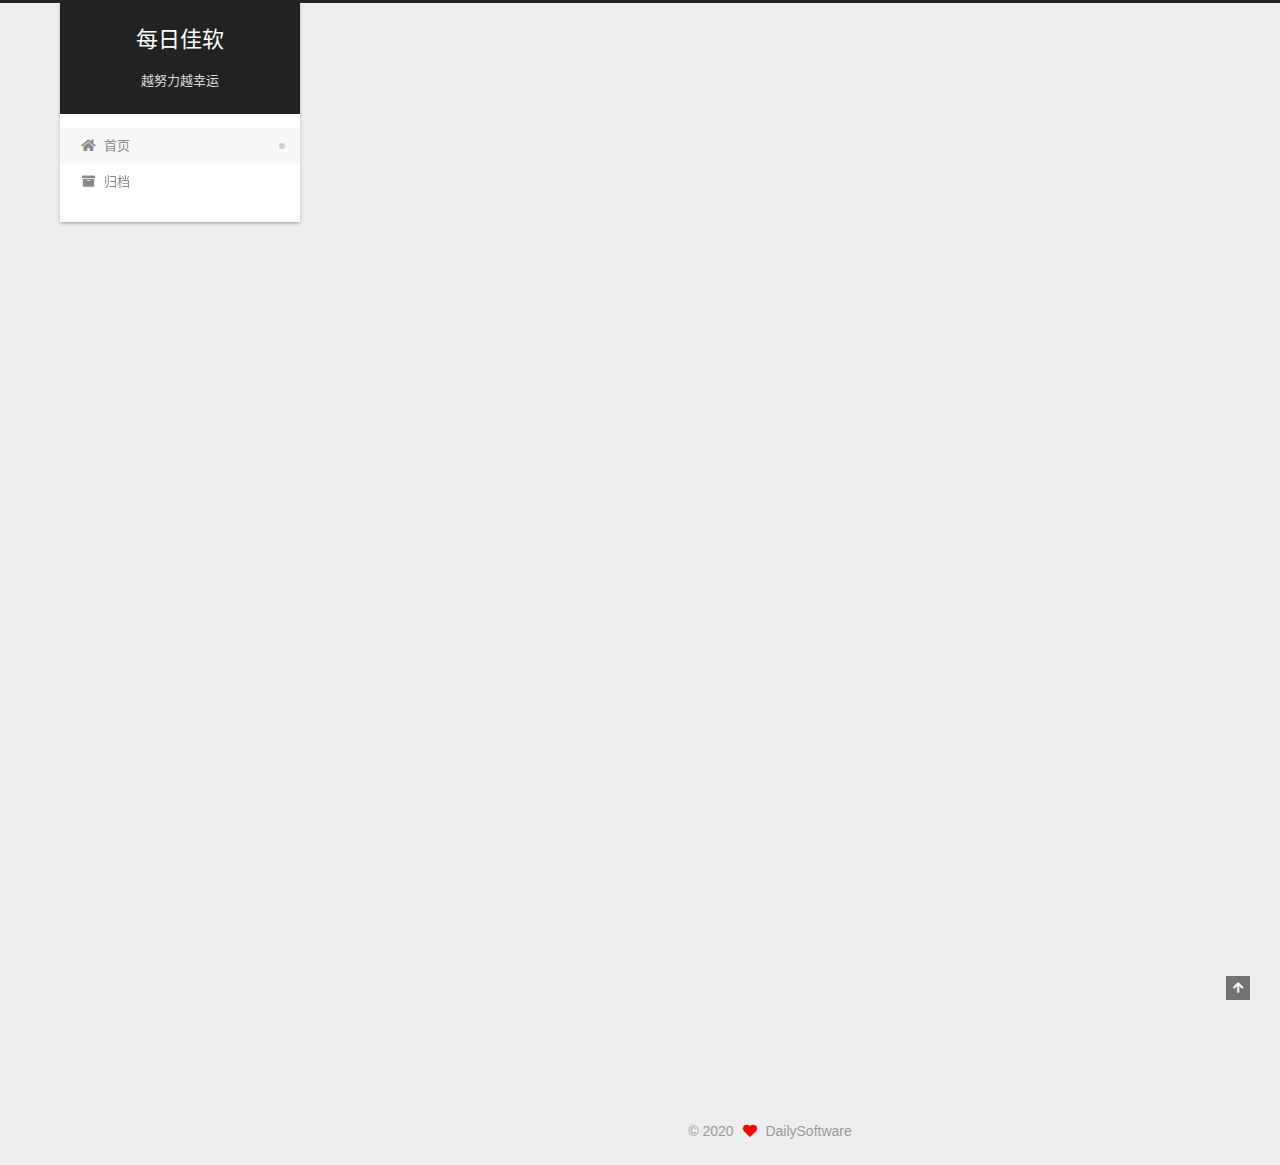
<file: index.html>
<!DOCTYPE html>
<html lang="zh-CN">
<head>
  <meta charset="UTF-8">
<meta name="viewport" content="width=device-width, initial-scale=1, maximum-scale=2">
<meta name="theme-color" content="#222">
<meta name="generator" content="Hexo 4.2.0">
  <link rel="apple-touch-icon" sizes="180x180" href="/images/apple-touch-icon-next.png">
  <link rel="icon" type="image/png" sizes="32x32" href="/images/favicon-32x32-next.png">
  <link rel="icon" type="image/png" sizes="16x16" href="/images/favicon-16x16-next.png">
  <link rel="mask-icon" href="/images/logo.svg" color="#222">

<link rel="stylesheet" href="/css/main.css">


<link rel="stylesheet" href="/lib/font-awesome/css/all.min.css">

<script id="hexo-configurations">
    var NexT = window.NexT || {};
    var CONFIG = {"hostname":"yoursite.com","root":"/","scheme":"Gemini","version":"7.8.0","exturl":false,"sidebar":{"position":"left","display":"post","padding":18,"offset":12,"onmobile":false},"copycode":{"enable":false,"show_result":false,"style":null},"back2top":{"enable":true,"sidebar":false,"scrollpercent":false},"bookmark":{"enable":false,"color":"#222","save":"auto"},"fancybox":false,"mediumzoom":false,"lazyload":false,"pangu":false,"comments":{"style":"tabs","active":null,"storage":true,"lazyload":false,"nav":null},"algolia":{"hits":{"per_page":10},"labels":{"input_placeholder":"Search for Posts","hits_empty":"We didn't find any results for the search: ${query}","hits_stats":"${hits} results found in ${time} ms"}},"localsearch":{"enable":false,"trigger":"auto","top_n_per_article":1,"unescape":false,"preload":false},"motion":{"enable":true,"async":false,"transition":{"post_block":"fadeIn","post_header":"slideDownIn","post_body":"slideDownIn","coll_header":"slideLeftIn","sidebar":"slideUpIn"}}};
  </script>

  <meta name="description" content="不定时分享实用的软件、小技巧">
<meta property="og:type" content="website">
<meta property="og:title" content="每日佳软">
<meta property="og:url" content="http://yoursite.com/index.html">
<meta property="og:site_name" content="每日佳软">
<meta property="og:description" content="不定时分享实用的软件、小技巧">
<meta property="og:locale" content="zh_CN">
<meta property="article:author" content="每日佳软">
<meta name="twitter:card" content="summary">

<link rel="canonical" href="http://yoursite.com/">


<script id="page-configurations">
  // https://hexo.io/docs/variables.html
  CONFIG.page = {
    sidebar: "",
    isHome : true,
    isPost : false,
    lang   : 'zh-CN'
  };
</script>

  <title>每日佳软</title>
  






  <noscript>
  <style>
  .use-motion .brand,
  .use-motion .menu-item,
  .sidebar-inner,
  .use-motion .post-block,
  .use-motion .pagination,
  .use-motion .comments,
  .use-motion .post-header,
  .use-motion .post-body,
  .use-motion .collection-header { opacity: initial; }

  .use-motion .site-title,
  .use-motion .site-subtitle {
    opacity: initial;
    top: initial;
  }

  .use-motion .logo-line-before i { left: initial; }
  .use-motion .logo-line-after i { right: initial; }
  </style>
</noscript>

</head>

<body itemscope itemtype="http://schema.org/WebPage">
  <div class="container use-motion">
    <div class="headband"></div>

    <header class="header" itemscope itemtype="http://schema.org/WPHeader">
      <div class="header-inner"><div class="site-brand-container">
  <div class="site-nav-toggle">
    <div class="toggle" aria-label="切换导航栏">
      <span class="toggle-line toggle-line-first"></span>
      <span class="toggle-line toggle-line-middle"></span>
      <span class="toggle-line toggle-line-last"></span>
    </div>
  </div>

  <div class="site-meta">

    <a href="/" class="brand" rel="start">
      <span class="logo-line-before"><i></i></span>
      <h1 class="site-title">每日佳软</h1>
      <span class="logo-line-after"><i></i></span>
    </a>
      <p class="site-subtitle" itemprop="description">越努力越幸运</p>
  </div>

  <div class="site-nav-right">
    <div class="toggle popup-trigger">
    </div>
  </div>
</div>




<nav class="site-nav">
  <ul id="menu" class="main-menu menu">
        <li class="menu-item menu-item-home">

    <a href="/" rel="section"><i class="fa fa-home fa-fw"></i>首页</a>

  </li>
        <li class="menu-item menu-item-archives">

    <a href="/archives/" rel="section"><i class="fa fa-archive fa-fw"></i>归档</a>

  </li>
  </ul>
</nav>




</div>
    </header>

    
  <div class="back-to-top">
    <i class="fa fa-arrow-up"></i>
    <span>0%</span>
  </div>


    <main class="main">
      <div class="main-inner">
        <div class="content-wrap">
          

          <div class="content index posts-expand">
            
      
  
  
  <article itemscope itemtype="http://schema.org/Article" class="post-block" lang="zh-CN">
    <link itemprop="mainEntityOfPage" href="http://yoursite.com/2020/04/19/hello-world/">

    <span hidden itemprop="author" itemscope itemtype="http://schema.org/Person">
      <meta itemprop="image" content="/images/avatar.jpg">
      <meta itemprop="name" content="每日佳软">
      <meta itemprop="description" content="不定时分享实用的软件、小技巧">
    </span>

    <span hidden itemprop="publisher" itemscope itemtype="http://schema.org/Organization">
      <meta itemprop="name" content="每日佳软">
    </span>
      <header class="post-header">
        <h2 class="post-title" itemprop="name headline">
          
            <a href="/2020/04/19/hello-world/" class="post-title-link" itemprop="url">Hello World</a>
        </h2>

        <div class="post-meta">
            <span class="post-meta-item">
              <span class="post-meta-item-icon">
                <i class="far fa-calendar"></i>
              </span>
              <span class="post-meta-item-text">发表于</span>

              <time title="创建时间：2020-04-19 12:57:22" itemprop="dateCreated datePublished" datetime="2020-04-19T12:57:22+08:00">2020-04-19</time>
            </span>

          

        </div>
      </header>

    
    
    
    <div class="post-body" itemprop="articleBody">

      
          <p>Welcome to <a href="https://hexo.io/" target="_blank" rel="noopener">Hexo</a>! This is your very first post. Check <a href="https://hexo.io/docs/" target="_blank" rel="noopener">documentation</a> for more info. If you get any problems when using Hexo, you can find the answer in <a href="https://hexo.io/docs/troubleshooting.html" target="_blank" rel="noopener">troubleshooting</a> or you can ask me on <a href="https://github.com/hexojs/hexo/issues" target="_blank" rel="noopener">GitHub</a>.</p>
<h2 id="Quick-Start"><a href="#Quick-Start" class="headerlink" title="Quick Start"></a>Quick Start</h2><h3 id="Create-a-new-post"><a href="#Create-a-new-post" class="headerlink" title="Create a new post"></a>Create a new post</h3><figure class="highlight bash"><table><tr><td class="gutter"><pre><span class="line">1</span><br></pre></td><td class="code"><pre><span class="line">$ hexo new <span class="string">"My New Post"</span></span><br></pre></td></tr></table></figure>

<p>More info: <a href="https://hexo.io/docs/writing.html" target="_blank" rel="noopener">Writing</a></p>
<h3 id="Run-server"><a href="#Run-server" class="headerlink" title="Run server"></a>Run server</h3><figure class="highlight bash"><table><tr><td class="gutter"><pre><span class="line">1</span><br></pre></td><td class="code"><pre><span class="line">$ hexo server</span><br></pre></td></tr></table></figure>

<p>More info: <a href="https://hexo.io/docs/server.html" target="_blank" rel="noopener">Server</a></p>
<h3 id="Generate-static-files"><a href="#Generate-static-files" class="headerlink" title="Generate static files"></a>Generate static files</h3><figure class="highlight bash"><table><tr><td class="gutter"><pre><span class="line">1</span><br></pre></td><td class="code"><pre><span class="line">$ hexo generate</span><br></pre></td></tr></table></figure>

<p>More info: <a href="https://hexo.io/docs/generating.html" target="_blank" rel="noopener">Generating</a></p>
<h3 id="Deploy-to-remote-sites"><a href="#Deploy-to-remote-sites" class="headerlink" title="Deploy to remote sites"></a>Deploy to remote sites</h3><figure class="highlight bash"><table><tr><td class="gutter"><pre><span class="line">1</span><br></pre></td><td class="code"><pre><span class="line">$ hexo deploy</span><br></pre></td></tr></table></figure>

<p>More info: <a href="https://hexo.io/docs/one-command-deployment.html" target="_blank" rel="noopener">Deployment</a></p>

      
    </div>

    
    
    
      <footer class="post-footer">
        <div class="post-eof"></div>
      </footer>
  </article>
  
  
  


  



          </div>
          

<script>
  window.addEventListener('tabs:register', () => {
    let { activeClass } = CONFIG.comments;
    if (CONFIG.comments.storage) {
      activeClass = localStorage.getItem('comments_active') || activeClass;
    }
    if (activeClass) {
      let activeTab = document.querySelector(`a[href="#comment-${activeClass}"]`);
      if (activeTab) {
        activeTab.click();
      }
    }
  });
  if (CONFIG.comments.storage) {
    window.addEventListener('tabs:click', event => {
      if (!event.target.matches('.tabs-comment .tab-content .tab-pane')) return;
      let commentClass = event.target.classList[1];
      localStorage.setItem('comments_active', commentClass);
    });
  }
</script>

        </div>
          
  
  <div class="toggle sidebar-toggle">
    <span class="toggle-line toggle-line-first"></span>
    <span class="toggle-line toggle-line-middle"></span>
    <span class="toggle-line toggle-line-last"></span>
  </div>

  <aside class="sidebar">
    <div class="sidebar-inner">

      <ul class="sidebar-nav motion-element">
        <li class="sidebar-nav-toc">
          文章目录
        </li>
        <li class="sidebar-nav-overview">
          站点概览
        </li>
      </ul>

      <!--noindex-->
      <div class="post-toc-wrap sidebar-panel">
      </div>
      <!--/noindex-->

      <div class="site-overview-wrap sidebar-panel">
        <div class="site-author motion-element" itemprop="author" itemscope itemtype="http://schema.org/Person">
    <img class="site-author-image" itemprop="image" alt="每日佳软"
      src="/images/avatar.jpg">
  <p class="site-author-name" itemprop="name">每日佳软</p>
  <div class="site-description" itemprop="description">不定时分享实用的软件、小技巧</div>
</div>
<div class="site-state-wrap motion-element">
  <nav class="site-state">
      <div class="site-state-item site-state-posts">
          <a href="/archives/">
        
          <span class="site-state-item-count">1</span>
          <span class="site-state-item-name">日志</span>
        </a>
      </div>
  </nav>
</div>



      </div>

    </div>
  </aside>
  <div id="sidebar-dimmer"></div>


      </div>
    </main>

    <footer class="footer">
      <div class="footer-inner">
        

        

<div class="copyright">
  
  &copy; 
  <span itemprop="copyrightYear">2020</span>
  <span class="with-love">
    <i class="fa fa-heart"></i>
  </span>
  <span class="author" itemprop="copyrightHolder">DailySoftware</span>
</div>

        








      </div>
    </footer>
  </div>

  
  <script src="/lib/anime.min.js"></script>
  <script src="/lib/velocity/velocity.min.js"></script>
  <script src="/lib/velocity/velocity.ui.min.js"></script>

<script src="/js/utils.js"></script>

<script src="/js/motion.js"></script>


<script src="/js/schemes/pisces.js"></script>


<script src="/js/next-boot.js"></script>




  















  

  

</body>
</html>
</file>
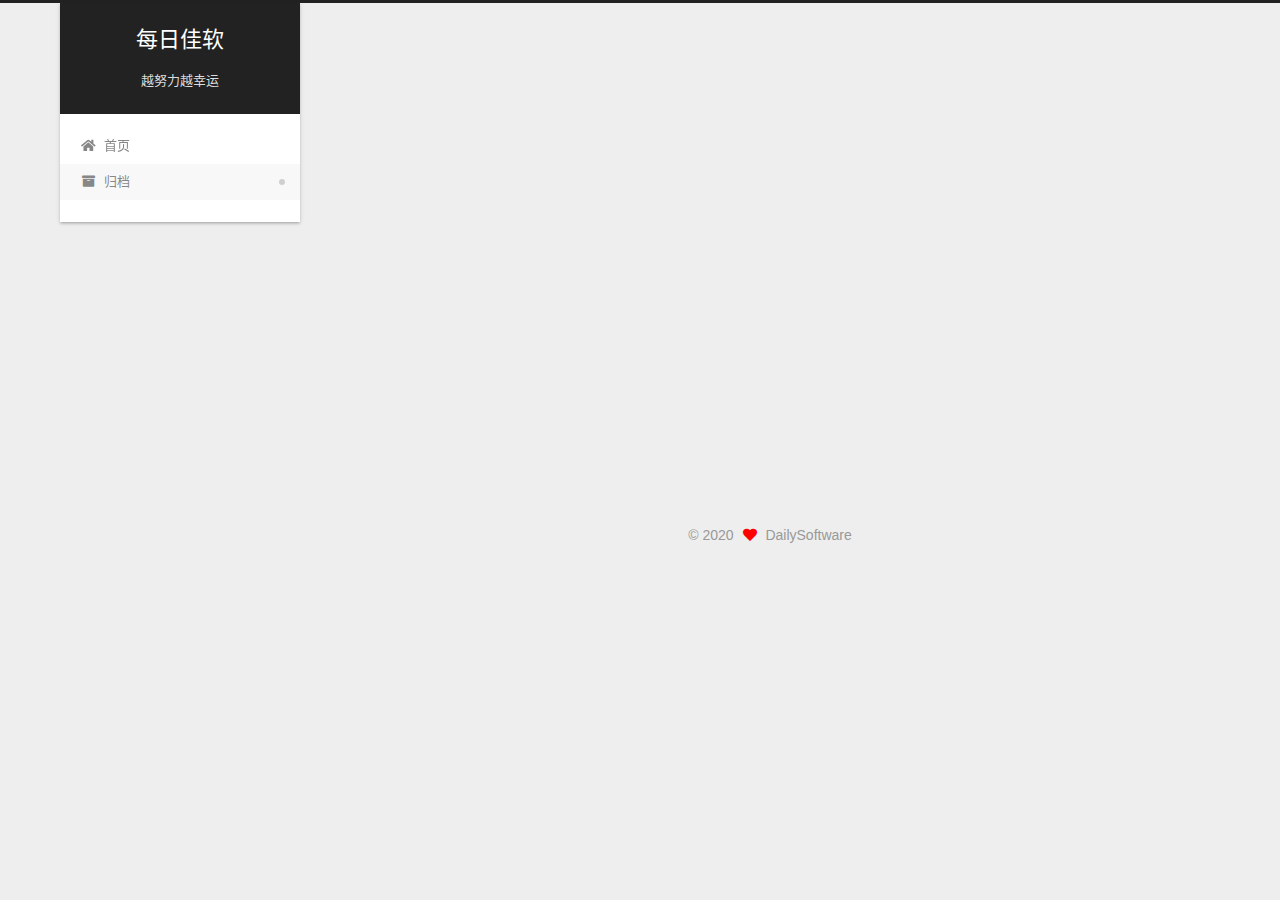
<file: archives/index.html>
<!DOCTYPE html>
<html lang="zh-CN">
<head>
  <meta charset="UTF-8">
<meta name="viewport" content="width=device-width, initial-scale=1, maximum-scale=2">
<meta name="theme-color" content="#222">
<meta name="generator" content="Hexo 4.2.0">
  <link rel="apple-touch-icon" sizes="180x180" href="/images/apple-touch-icon-next.png">
  <link rel="icon" type="image/png" sizes="32x32" href="/images/favicon-32x32-next.png">
  <link rel="icon" type="image/png" sizes="16x16" href="/images/favicon-16x16-next.png">
  <link rel="mask-icon" href="/images/logo.svg" color="#222">

<link rel="stylesheet" href="/css/main.css">


<link rel="stylesheet" href="/lib/font-awesome/css/all.min.css">

<script id="hexo-configurations">
    var NexT = window.NexT || {};
    var CONFIG = {"hostname":"yoursite.com","root":"/","scheme":"Gemini","version":"7.8.0","exturl":false,"sidebar":{"position":"left","display":"post","padding":18,"offset":12,"onmobile":false},"copycode":{"enable":false,"show_result":false,"style":null},"back2top":{"enable":true,"sidebar":false,"scrollpercent":false},"bookmark":{"enable":false,"color":"#222","save":"auto"},"fancybox":false,"mediumzoom":false,"lazyload":false,"pangu":false,"comments":{"style":"tabs","active":null,"storage":true,"lazyload":false,"nav":null},"algolia":{"hits":{"per_page":10},"labels":{"input_placeholder":"Search for Posts","hits_empty":"We didn't find any results for the search: ${query}","hits_stats":"${hits} results found in ${time} ms"}},"localsearch":{"enable":false,"trigger":"auto","top_n_per_article":1,"unescape":false,"preload":false},"motion":{"enable":true,"async":false,"transition":{"post_block":"fadeIn","post_header":"slideDownIn","post_body":"slideDownIn","coll_header":"slideLeftIn","sidebar":"slideUpIn"}}};
  </script>

  <meta name="description" content="不定时分享实用的软件、小技巧">
<meta property="og:type" content="website">
<meta property="og:title" content="每日佳软">
<meta property="og:url" content="http://yoursite.com/archives/index.html">
<meta property="og:site_name" content="每日佳软">
<meta property="og:description" content="不定时分享实用的软件、小技巧">
<meta property="og:locale" content="zh_CN">
<meta property="article:author" content="每日佳软">
<meta name="twitter:card" content="summary">

<link rel="canonical" href="http://yoursite.com/archives/">


<script id="page-configurations">
  // https://hexo.io/docs/variables.html
  CONFIG.page = {
    sidebar: "",
    isHome : false,
    isPost : false,
    lang   : 'zh-CN'
  };
</script>

  <title>归档 | 每日佳软</title>
  






  <noscript>
  <style>
  .use-motion .brand,
  .use-motion .menu-item,
  .sidebar-inner,
  .use-motion .post-block,
  .use-motion .pagination,
  .use-motion .comments,
  .use-motion .post-header,
  .use-motion .post-body,
  .use-motion .collection-header { opacity: initial; }

  .use-motion .site-title,
  .use-motion .site-subtitle {
    opacity: initial;
    top: initial;
  }

  .use-motion .logo-line-before i { left: initial; }
  .use-motion .logo-line-after i { right: initial; }
  </style>
</noscript>

</head>

<body itemscope itemtype="http://schema.org/WebPage">
  <div class="container use-motion">
    <div class="headband"></div>

    <header class="header" itemscope itemtype="http://schema.org/WPHeader">
      <div class="header-inner"><div class="site-brand-container">
  <div class="site-nav-toggle">
    <div class="toggle" aria-label="切换导航栏">
      <span class="toggle-line toggle-line-first"></span>
      <span class="toggle-line toggle-line-middle"></span>
      <span class="toggle-line toggle-line-last"></span>
    </div>
  </div>

  <div class="site-meta">

    <a href="/" class="brand" rel="start">
      <span class="logo-line-before"><i></i></span>
      <h1 class="site-title">每日佳软</h1>
      <span class="logo-line-after"><i></i></span>
    </a>
      <p class="site-subtitle" itemprop="description">越努力越幸运</p>
  </div>

  <div class="site-nav-right">
    <div class="toggle popup-trigger">
    </div>
  </div>
</div>




<nav class="site-nav">
  <ul id="menu" class="main-menu menu">
        <li class="menu-item menu-item-home">

    <a href="/" rel="section"><i class="fa fa-home fa-fw"></i>首页</a>

  </li>
        <li class="menu-item menu-item-archives">

    <a href="/archives/" rel="section"><i class="fa fa-archive fa-fw"></i>归档</a>

  </li>
  </ul>
</nav>




</div>
    </header>

    
  <div class="back-to-top">
    <i class="fa fa-arrow-up"></i>
    <span>0%</span>
  </div>


    <main class="main">
      <div class="main-inner">
        <div class="content-wrap">
          

          <div class="content archive">
            

  
  
  
  <div class="post-block">
    <div class="posts-collapse">
      <div class="collection-title">
        <span class="collection-header">嗯..! 目前共计 1 篇日志。 继续努力。</span>
      </div>

      
    <div class="collection-year">
      <span class="collection-header">2020</span>
    </div>

  <article itemscope itemtype="http://schema.org/Article">
    <header class="post-header">

      <div class="post-meta">
        <time itemprop="dateCreated"
              datetime="2020-04-19T12:57:22+08:00"
              content="2020-04-19">
          04-19
        </time>
      </div>

      <div class="post-title">
          <a class="post-title-link" href="/2020/04/19/hello-world/" itemprop="url">
            <span itemprop="name">Hello World</span>
          </a>
      </div>

    </header>
  </article>


    </div>
  </div>
  
  
  

  



          </div>
          

<script>
  window.addEventListener('tabs:register', () => {
    let { activeClass } = CONFIG.comments;
    if (CONFIG.comments.storage) {
      activeClass = localStorage.getItem('comments_active') || activeClass;
    }
    if (activeClass) {
      let activeTab = document.querySelector(`a[href="#comment-${activeClass}"]`);
      if (activeTab) {
        activeTab.click();
      }
    }
  });
  if (CONFIG.comments.storage) {
    window.addEventListener('tabs:click', event => {
      if (!event.target.matches('.tabs-comment .tab-content .tab-pane')) return;
      let commentClass = event.target.classList[1];
      localStorage.setItem('comments_active', commentClass);
    });
  }
</script>

        </div>
          
  
  <div class="toggle sidebar-toggle">
    <span class="toggle-line toggle-line-first"></span>
    <span class="toggle-line toggle-line-middle"></span>
    <span class="toggle-line toggle-line-last"></span>
  </div>

  <aside class="sidebar">
    <div class="sidebar-inner">

      <ul class="sidebar-nav motion-element">
        <li class="sidebar-nav-toc">
          文章目录
        </li>
        <li class="sidebar-nav-overview">
          站点概览
        </li>
      </ul>

      <!--noindex-->
      <div class="post-toc-wrap sidebar-panel">
      </div>
      <!--/noindex-->

      <div class="site-overview-wrap sidebar-panel">
        <div class="site-author motion-element" itemprop="author" itemscope itemtype="http://schema.org/Person">
    <img class="site-author-image" itemprop="image" alt="每日佳软"
      src="/images/avatar.jpg">
  <p class="site-author-name" itemprop="name">每日佳软</p>
  <div class="site-description" itemprop="description">不定时分享实用的软件、小技巧</div>
</div>
<div class="site-state-wrap motion-element">
  <nav class="site-state">
      <div class="site-state-item site-state-posts">
          <a href="/archives/">
        
          <span class="site-state-item-count">1</span>
          <span class="site-state-item-name">日志</span>
        </a>
      </div>
  </nav>
</div>



      </div>

    </div>
  </aside>
  <div id="sidebar-dimmer"></div>


      </div>
    </main>

    <footer class="footer">
      <div class="footer-inner">
        

        

<div class="copyright">
  
  &copy; 
  <span itemprop="copyrightYear">2020</span>
  <span class="with-love">
    <i class="fa fa-heart"></i>
  </span>
  <span class="author" itemprop="copyrightHolder">DailySoftware</span>
</div>

        








      </div>
    </footer>
  </div>

  
  <script src="/lib/anime.min.js"></script>
  <script src="/lib/velocity/velocity.min.js"></script>
  <script src="/lib/velocity/velocity.ui.min.js"></script>

<script src="/js/utils.js"></script>

<script src="/js/motion.js"></script>


<script src="/js/schemes/pisces.js"></script>


<script src="/js/next-boot.js"></script>




  















  

  

</body>
</html>
</file>
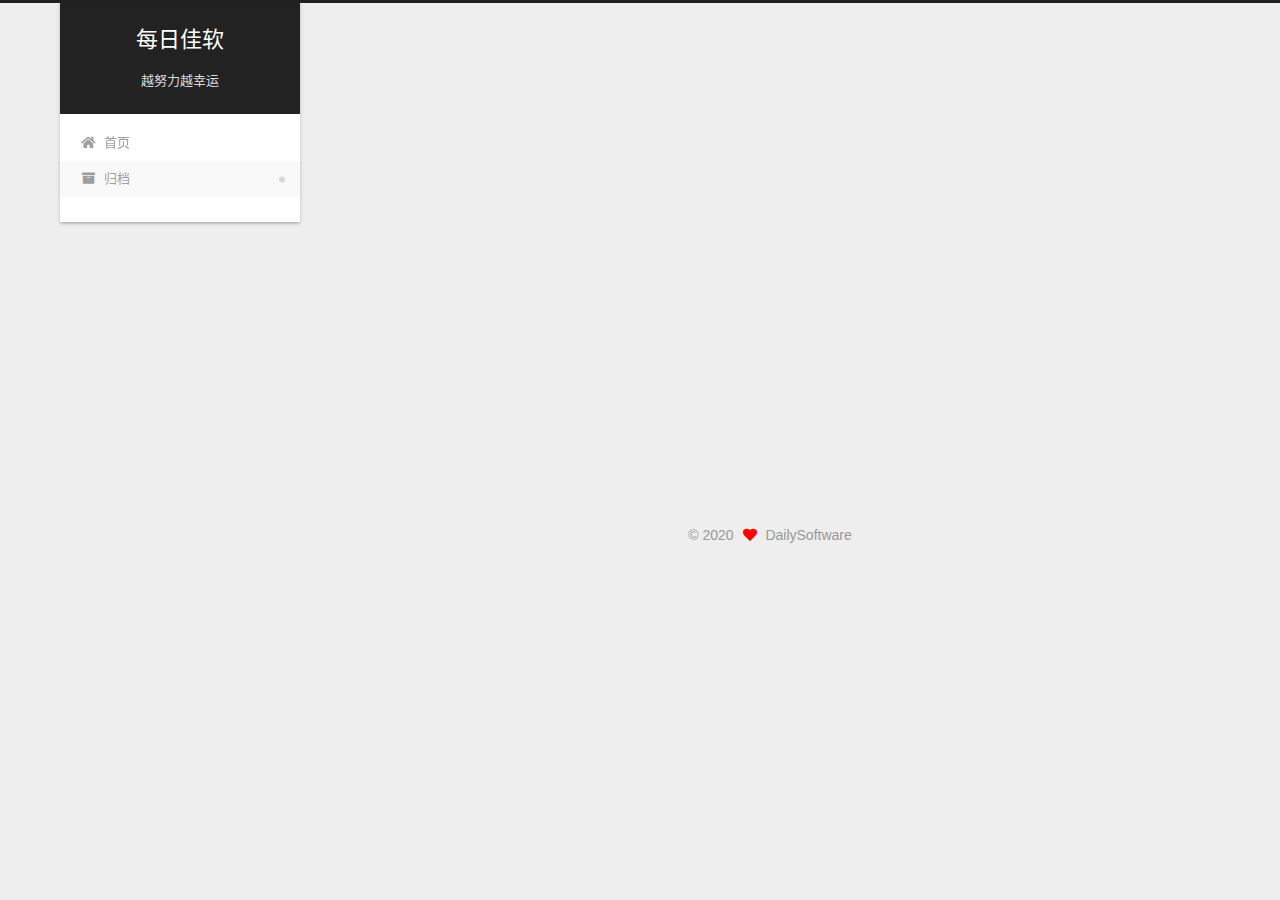
<file: archives/2020/index.html>
<!DOCTYPE html>
<html lang="zh-CN">
<head>
  <meta charset="UTF-8">
<meta name="viewport" content="width=device-width, initial-scale=1, maximum-scale=2">
<meta name="theme-color" content="#222">
<meta name="generator" content="Hexo 4.2.0">
  <link rel="apple-touch-icon" sizes="180x180" href="/images/apple-touch-icon-next.png">
  <link rel="icon" type="image/png" sizes="32x32" href="/images/favicon-32x32-next.png">
  <link rel="icon" type="image/png" sizes="16x16" href="/images/favicon-16x16-next.png">
  <link rel="mask-icon" href="/images/logo.svg" color="#222">

<link rel="stylesheet" href="/css/main.css">


<link rel="stylesheet" href="/lib/font-awesome/css/all.min.css">

<script id="hexo-configurations">
    var NexT = window.NexT || {};
    var CONFIG = {"hostname":"yoursite.com","root":"/","scheme":"Gemini","version":"7.8.0","exturl":false,"sidebar":{"position":"left","display":"post","padding":18,"offset":12,"onmobile":false},"copycode":{"enable":false,"show_result":false,"style":null},"back2top":{"enable":true,"sidebar":false,"scrollpercent":false},"bookmark":{"enable":false,"color":"#222","save":"auto"},"fancybox":false,"mediumzoom":false,"lazyload":false,"pangu":false,"comments":{"style":"tabs","active":null,"storage":true,"lazyload":false,"nav":null},"algolia":{"hits":{"per_page":10},"labels":{"input_placeholder":"Search for Posts","hits_empty":"We didn't find any results for the search: ${query}","hits_stats":"${hits} results found in ${time} ms"}},"localsearch":{"enable":false,"trigger":"auto","top_n_per_article":1,"unescape":false,"preload":false},"motion":{"enable":true,"async":false,"transition":{"post_block":"fadeIn","post_header":"slideDownIn","post_body":"slideDownIn","coll_header":"slideLeftIn","sidebar":"slideUpIn"}}};
  </script>

  <meta name="description" content="不定时分享实用的软件、小技巧">
<meta property="og:type" content="website">
<meta property="og:title" content="每日佳软">
<meta property="og:url" content="http://yoursite.com/archives/2020/index.html">
<meta property="og:site_name" content="每日佳软">
<meta property="og:description" content="不定时分享实用的软件、小技巧">
<meta property="og:locale" content="zh_CN">
<meta property="article:author" content="每日佳软">
<meta name="twitter:card" content="summary">

<link rel="canonical" href="http://yoursite.com/archives/2020/">


<script id="page-configurations">
  // https://hexo.io/docs/variables.html
  CONFIG.page = {
    sidebar: "",
    isHome : false,
    isPost : false,
    lang   : 'zh-CN'
  };
</script>

  <title>归档 | 每日佳软</title>
  






  <noscript>
  <style>
  .use-motion .brand,
  .use-motion .menu-item,
  .sidebar-inner,
  .use-motion .post-block,
  .use-motion .pagination,
  .use-motion .comments,
  .use-motion .post-header,
  .use-motion .post-body,
  .use-motion .collection-header { opacity: initial; }

  .use-motion .site-title,
  .use-motion .site-subtitle {
    opacity: initial;
    top: initial;
  }

  .use-motion .logo-line-before i { left: initial; }
  .use-motion .logo-line-after i { right: initial; }
  </style>
</noscript>

</head>

<body itemscope itemtype="http://schema.org/WebPage">
  <div class="container use-motion">
    <div class="headband"></div>

    <header class="header" itemscope itemtype="http://schema.org/WPHeader">
      <div class="header-inner"><div class="site-brand-container">
  <div class="site-nav-toggle">
    <div class="toggle" aria-label="切换导航栏">
      <span class="toggle-line toggle-line-first"></span>
      <span class="toggle-line toggle-line-middle"></span>
      <span class="toggle-line toggle-line-last"></span>
    </div>
  </div>

  <div class="site-meta">

    <a href="/" class="brand" rel="start">
      <span class="logo-line-before"><i></i></span>
      <h1 class="site-title">每日佳软</h1>
      <span class="logo-line-after"><i></i></span>
    </a>
      <p class="site-subtitle" itemprop="description">越努力越幸运</p>
  </div>

  <div class="site-nav-right">
    <div class="toggle popup-trigger">
    </div>
  </div>
</div>




<nav class="site-nav">
  <ul id="menu" class="main-menu menu">
        <li class="menu-item menu-item-home">

    <a href="/" rel="section"><i class="fa fa-home fa-fw"></i>首页</a>

  </li>
        <li class="menu-item menu-item-archives">

    <a href="/archives/" rel="section"><i class="fa fa-archive fa-fw"></i>归档</a>

  </li>
  </ul>
</nav>




</div>
    </header>

    
  <div class="back-to-top">
    <i class="fa fa-arrow-up"></i>
    <span>0%</span>
  </div>


    <main class="main">
      <div class="main-inner">
        <div class="content-wrap">
          

          <div class="content archive">
            

  
  
  
  <div class="post-block">
    <div class="posts-collapse">
      <div class="collection-title">
        <span class="collection-header">嗯..! 目前共计 1 篇日志。 继续努力。</span>
      </div>

      
    <div class="collection-year">
      <span class="collection-header">2020</span>
    </div>

  <article itemscope itemtype="http://schema.org/Article">
    <header class="post-header">

      <div class="post-meta">
        <time itemprop="dateCreated"
              datetime="2020-04-19T12:57:22+08:00"
              content="2020-04-19">
          04-19
        </time>
      </div>

      <div class="post-title">
          <a class="post-title-link" href="/2020/04/19/hello-world/" itemprop="url">
            <span itemprop="name">Hello World</span>
          </a>
      </div>

    </header>
  </article>


    </div>
  </div>
  
  
  

  



          </div>
          

<script>
  window.addEventListener('tabs:register', () => {
    let { activeClass } = CONFIG.comments;
    if (CONFIG.comments.storage) {
      activeClass = localStorage.getItem('comments_active') || activeClass;
    }
    if (activeClass) {
      let activeTab = document.querySelector(`a[href="#comment-${activeClass}"]`);
      if (activeTab) {
        activeTab.click();
      }
    }
  });
  if (CONFIG.comments.storage) {
    window.addEventListener('tabs:click', event => {
      if (!event.target.matches('.tabs-comment .tab-content .tab-pane')) return;
      let commentClass = event.target.classList[1];
      localStorage.setItem('comments_active', commentClass);
    });
  }
</script>

        </div>
          
  
  <div class="toggle sidebar-toggle">
    <span class="toggle-line toggle-line-first"></span>
    <span class="toggle-line toggle-line-middle"></span>
    <span class="toggle-line toggle-line-last"></span>
  </div>

  <aside class="sidebar">
    <div class="sidebar-inner">

      <ul class="sidebar-nav motion-element">
        <li class="sidebar-nav-toc">
          文章目录
        </li>
        <li class="sidebar-nav-overview">
          站点概览
        </li>
      </ul>

      <!--noindex-->
      <div class="post-toc-wrap sidebar-panel">
      </div>
      <!--/noindex-->

      <div class="site-overview-wrap sidebar-panel">
        <div class="site-author motion-element" itemprop="author" itemscope itemtype="http://schema.org/Person">
    <img class="site-author-image" itemprop="image" alt="每日佳软"
      src="/images/avatar.jpg">
  <p class="site-author-name" itemprop="name">每日佳软</p>
  <div class="site-description" itemprop="description">不定时分享实用的软件、小技巧</div>
</div>
<div class="site-state-wrap motion-element">
  <nav class="site-state">
      <div class="site-state-item site-state-posts">
          <a href="/archives/">
        
          <span class="site-state-item-count">1</span>
          <span class="site-state-item-name">日志</span>
        </a>
      </div>
  </nav>
</div>



      </div>

    </div>
  </aside>
  <div id="sidebar-dimmer"></div>


      </div>
    </main>

    <footer class="footer">
      <div class="footer-inner">
        

        

<div class="copyright">
  
  &copy; 
  <span itemprop="copyrightYear">2020</span>
  <span class="with-love">
    <i class="fa fa-heart"></i>
  </span>
  <span class="author" itemprop="copyrightHolder">DailySoftware</span>
</div>

        








      </div>
    </footer>
  </div>

  
  <script src="/lib/anime.min.js"></script>
  <script src="/lib/velocity/velocity.min.js"></script>
  <script src="/lib/velocity/velocity.ui.min.js"></script>

<script src="/js/utils.js"></script>

<script src="/js/motion.js"></script>


<script src="/js/schemes/pisces.js"></script>


<script src="/js/next-boot.js"></script>




  















  

  

</body>
</html>
</file>
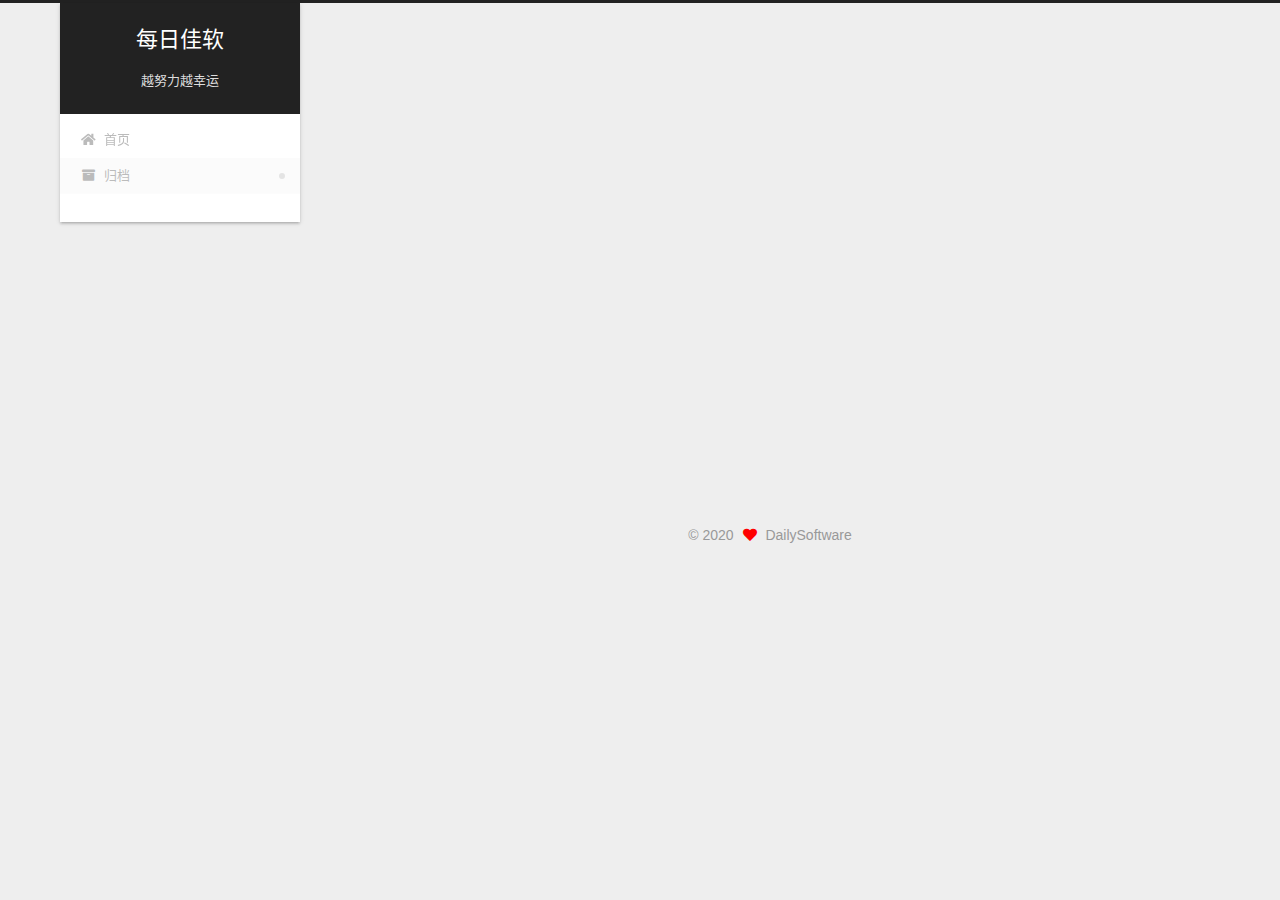
<file: archives/2020/04/index.html>
<!DOCTYPE html>
<html lang="zh-CN">
<head>
  <meta charset="UTF-8">
<meta name="viewport" content="width=device-width, initial-scale=1, maximum-scale=2">
<meta name="theme-color" content="#222">
<meta name="generator" content="Hexo 4.2.0">
  <link rel="apple-touch-icon" sizes="180x180" href="/images/apple-touch-icon-next.png">
  <link rel="icon" type="image/png" sizes="32x32" href="/images/favicon-32x32-next.png">
  <link rel="icon" type="image/png" sizes="16x16" href="/images/favicon-16x16-next.png">
  <link rel="mask-icon" href="/images/logo.svg" color="#222">

<link rel="stylesheet" href="/css/main.css">


<link rel="stylesheet" href="/lib/font-awesome/css/all.min.css">

<script id="hexo-configurations">
    var NexT = window.NexT || {};
    var CONFIG = {"hostname":"yoursite.com","root":"/","scheme":"Gemini","version":"7.8.0","exturl":false,"sidebar":{"position":"left","display":"post","padding":18,"offset":12,"onmobile":false},"copycode":{"enable":false,"show_result":false,"style":null},"back2top":{"enable":true,"sidebar":false,"scrollpercent":false},"bookmark":{"enable":false,"color":"#222","save":"auto"},"fancybox":false,"mediumzoom":false,"lazyload":false,"pangu":false,"comments":{"style":"tabs","active":null,"storage":true,"lazyload":false,"nav":null},"algolia":{"hits":{"per_page":10},"labels":{"input_placeholder":"Search for Posts","hits_empty":"We didn't find any results for the search: ${query}","hits_stats":"${hits} results found in ${time} ms"}},"localsearch":{"enable":false,"trigger":"auto","top_n_per_article":1,"unescape":false,"preload":false},"motion":{"enable":true,"async":false,"transition":{"post_block":"fadeIn","post_header":"slideDownIn","post_body":"slideDownIn","coll_header":"slideLeftIn","sidebar":"slideUpIn"}}};
  </script>

  <meta name="description" content="不定时分享实用的软件、小技巧">
<meta property="og:type" content="website">
<meta property="og:title" content="每日佳软">
<meta property="og:url" content="http://yoursite.com/archives/2020/04/index.html">
<meta property="og:site_name" content="每日佳软">
<meta property="og:description" content="不定时分享实用的软件、小技巧">
<meta property="og:locale" content="zh_CN">
<meta property="article:author" content="每日佳软">
<meta name="twitter:card" content="summary">

<link rel="canonical" href="http://yoursite.com/archives/2020/04/">


<script id="page-configurations">
  // https://hexo.io/docs/variables.html
  CONFIG.page = {
    sidebar: "",
    isHome : false,
    isPost : false,
    lang   : 'zh-CN'
  };
</script>

  <title>归档 | 每日佳软</title>
  






  <noscript>
  <style>
  .use-motion .brand,
  .use-motion .menu-item,
  .sidebar-inner,
  .use-motion .post-block,
  .use-motion .pagination,
  .use-motion .comments,
  .use-motion .post-header,
  .use-motion .post-body,
  .use-motion .collection-header { opacity: initial; }

  .use-motion .site-title,
  .use-motion .site-subtitle {
    opacity: initial;
    top: initial;
  }

  .use-motion .logo-line-before i { left: initial; }
  .use-motion .logo-line-after i { right: initial; }
  </style>
</noscript>

</head>

<body itemscope itemtype="http://schema.org/WebPage">
  <div class="container use-motion">
    <div class="headband"></div>

    <header class="header" itemscope itemtype="http://schema.org/WPHeader">
      <div class="header-inner"><div class="site-brand-container">
  <div class="site-nav-toggle">
    <div class="toggle" aria-label="切换导航栏">
      <span class="toggle-line toggle-line-first"></span>
      <span class="toggle-line toggle-line-middle"></span>
      <span class="toggle-line toggle-line-last"></span>
    </div>
  </div>

  <div class="site-meta">

    <a href="/" class="brand" rel="start">
      <span class="logo-line-before"><i></i></span>
      <h1 class="site-title">每日佳软</h1>
      <span class="logo-line-after"><i></i></span>
    </a>
      <p class="site-subtitle" itemprop="description">越努力越幸运</p>
  </div>

  <div class="site-nav-right">
    <div class="toggle popup-trigger">
    </div>
  </div>
</div>




<nav class="site-nav">
  <ul id="menu" class="main-menu menu">
        <li class="menu-item menu-item-home">

    <a href="/" rel="section"><i class="fa fa-home fa-fw"></i>首页</a>

  </li>
        <li class="menu-item menu-item-archives">

    <a href="/archives/" rel="section"><i class="fa fa-archive fa-fw"></i>归档</a>

  </li>
  </ul>
</nav>




</div>
    </header>

    
  <div class="back-to-top">
    <i class="fa fa-arrow-up"></i>
    <span>0%</span>
  </div>


    <main class="main">
      <div class="main-inner">
        <div class="content-wrap">
          

          <div class="content archive">
            

  
  
  
  <div class="post-block">
    <div class="posts-collapse">
      <div class="collection-title">
        <span class="collection-header">嗯..! 目前共计 1 篇日志。 继续努力。</span>
      </div>

      
    <div class="collection-year">
      <span class="collection-header">2020</span>
    </div>

  <article itemscope itemtype="http://schema.org/Article">
    <header class="post-header">

      <div class="post-meta">
        <time itemprop="dateCreated"
              datetime="2020-04-19T12:57:22+08:00"
              content="2020-04-19">
          04-19
        </time>
      </div>

      <div class="post-title">
          <a class="post-title-link" href="/2020/04/19/hello-world/" itemprop="url">
            <span itemprop="name">Hello World</span>
          </a>
      </div>

    </header>
  </article>


    </div>
  </div>
  
  
  

  



          </div>
          

<script>
  window.addEventListener('tabs:register', () => {
    let { activeClass } = CONFIG.comments;
    if (CONFIG.comments.storage) {
      activeClass = localStorage.getItem('comments_active') || activeClass;
    }
    if (activeClass) {
      let activeTab = document.querySelector(`a[href="#comment-${activeClass}"]`);
      if (activeTab) {
        activeTab.click();
      }
    }
  });
  if (CONFIG.comments.storage) {
    window.addEventListener('tabs:click', event => {
      if (!event.target.matches('.tabs-comment .tab-content .tab-pane')) return;
      let commentClass = event.target.classList[1];
      localStorage.setItem('comments_active', commentClass);
    });
  }
</script>

        </div>
          
  
  <div class="toggle sidebar-toggle">
    <span class="toggle-line toggle-line-first"></span>
    <span class="toggle-line toggle-line-middle"></span>
    <span class="toggle-line toggle-line-last"></span>
  </div>

  <aside class="sidebar">
    <div class="sidebar-inner">

      <ul class="sidebar-nav motion-element">
        <li class="sidebar-nav-toc">
          文章目录
        </li>
        <li class="sidebar-nav-overview">
          站点概览
        </li>
      </ul>

      <!--noindex-->
      <div class="post-toc-wrap sidebar-panel">
      </div>
      <!--/noindex-->

      <div class="site-overview-wrap sidebar-panel">
        <div class="site-author motion-element" itemprop="author" itemscope itemtype="http://schema.org/Person">
    <img class="site-author-image" itemprop="image" alt="每日佳软"
      src="/images/avatar.jpg">
  <p class="site-author-name" itemprop="name">每日佳软</p>
  <div class="site-description" itemprop="description">不定时分享实用的软件、小技巧</div>
</div>
<div class="site-state-wrap motion-element">
  <nav class="site-state">
      <div class="site-state-item site-state-posts">
          <a href="/archives/">
        
          <span class="site-state-item-count">1</span>
          <span class="site-state-item-name">日志</span>
        </a>
      </div>
  </nav>
</div>



      </div>

    </div>
  </aside>
  <div id="sidebar-dimmer"></div>


      </div>
    </main>

    <footer class="footer">
      <div class="footer-inner">
        

        

<div class="copyright">
  
  &copy; 
  <span itemprop="copyrightYear">2020</span>
  <span class="with-love">
    <i class="fa fa-heart"></i>
  </span>
  <span class="author" itemprop="copyrightHolder">DailySoftware</span>
</div>

        








      </div>
    </footer>
  </div>

  
  <script src="/lib/anime.min.js"></script>
  <script src="/lib/velocity/velocity.min.js"></script>
  <script src="/lib/velocity/velocity.ui.min.js"></script>

<script src="/js/utils.js"></script>

<script src="/js/motion.js"></script>


<script src="/js/schemes/pisces.js"></script>


<script src="/js/next-boot.js"></script>




  















  

  

</body>
</html>
</file>
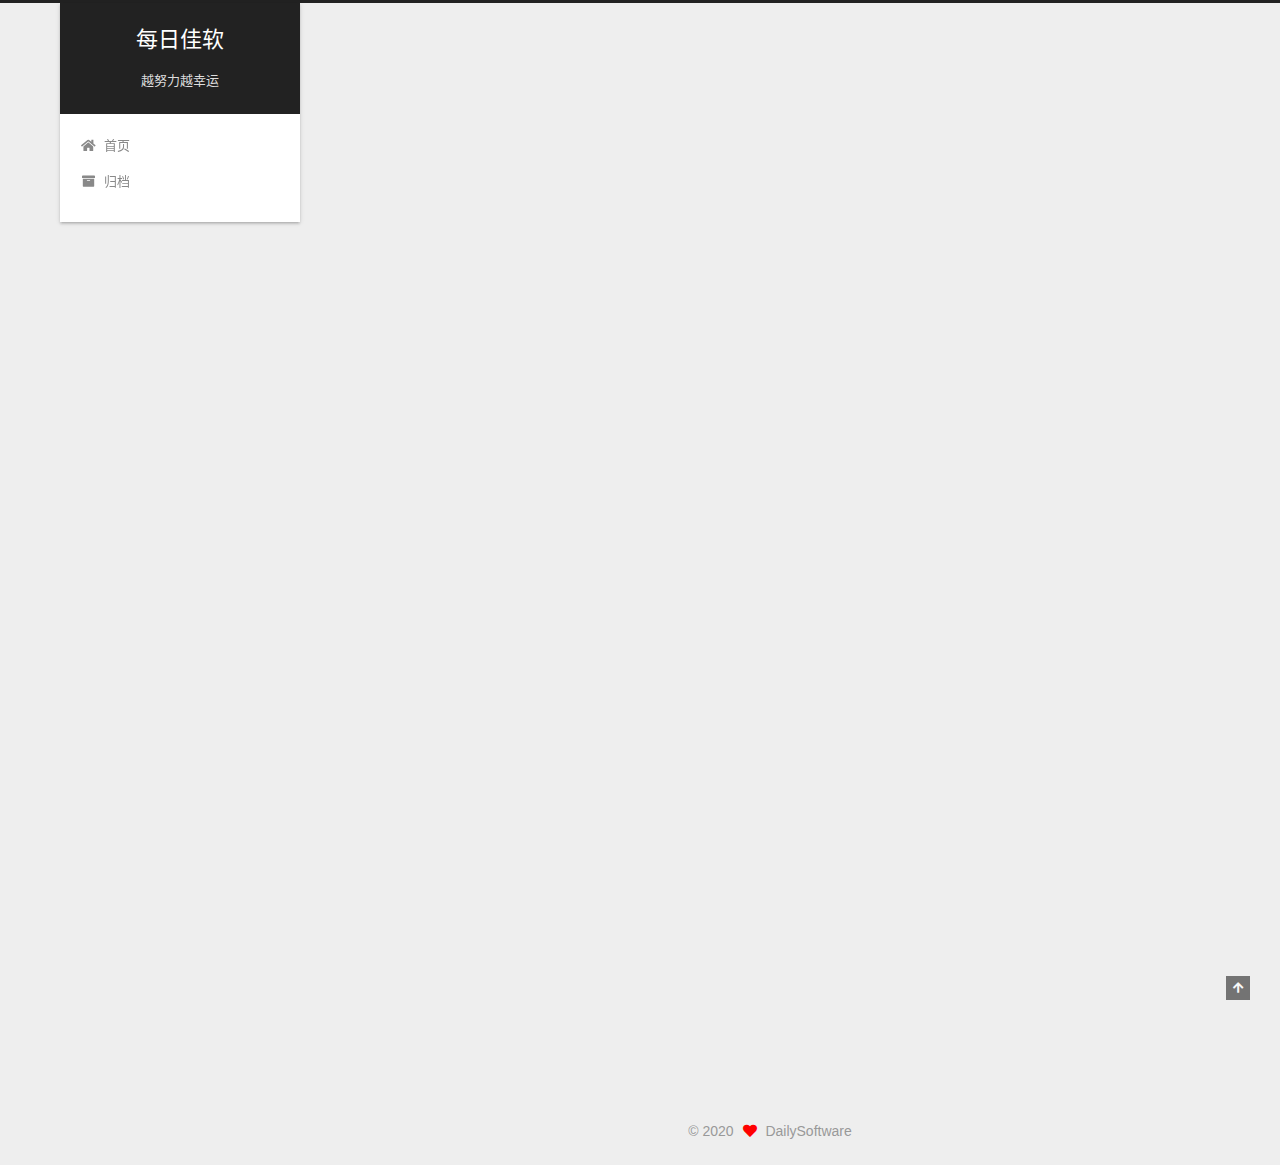
<file: 2020/04/19/hello-world/index.html>
<!DOCTYPE html>
<html lang="zh-CN">
<head>
  <meta charset="UTF-8">
<meta name="viewport" content="width=device-width, initial-scale=1, maximum-scale=2">
<meta name="theme-color" content="#222">
<meta name="generator" content="Hexo 4.2.0">
  <link rel="apple-touch-icon" sizes="180x180" href="/images/apple-touch-icon-next.png">
  <link rel="icon" type="image/png" sizes="32x32" href="/images/favicon-32x32-next.png">
  <link rel="icon" type="image/png" sizes="16x16" href="/images/favicon-16x16-next.png">
  <link rel="mask-icon" href="/images/logo.svg" color="#222">

<link rel="stylesheet" href="/css/main.css">


<link rel="stylesheet" href="/lib/font-awesome/css/all.min.css">

<script id="hexo-configurations">
    var NexT = window.NexT || {};
    var CONFIG = {"hostname":"yoursite.com","root":"/","scheme":"Gemini","version":"7.8.0","exturl":false,"sidebar":{"position":"left","display":"post","padding":18,"offset":12,"onmobile":false},"copycode":{"enable":false,"show_result":false,"style":null},"back2top":{"enable":true,"sidebar":false,"scrollpercent":false},"bookmark":{"enable":false,"color":"#222","save":"auto"},"fancybox":false,"mediumzoom":false,"lazyload":false,"pangu":false,"comments":{"style":"tabs","active":null,"storage":true,"lazyload":false,"nav":null},"algolia":{"hits":{"per_page":10},"labels":{"input_placeholder":"Search for Posts","hits_empty":"We didn't find any results for the search: ${query}","hits_stats":"${hits} results found in ${time} ms"}},"localsearch":{"enable":false,"trigger":"auto","top_n_per_article":1,"unescape":false,"preload":false},"motion":{"enable":true,"async":false,"transition":{"post_block":"fadeIn","post_header":"slideDownIn","post_body":"slideDownIn","coll_header":"slideLeftIn","sidebar":"slideUpIn"}}};
  </script>

  <meta name="description" content="Welcome to Hexo! This is your very first post. Check documentation for more info. If you get any problems when using Hexo, you can find the answer in troubleshooting or you can ask me on GitHub. Quick">
<meta property="og:type" content="article">
<meta property="og:title" content="Hello World">
<meta property="og:url" content="http://yoursite.com/2020/04/19/hello-world/index.html">
<meta property="og:site_name" content="每日佳软">
<meta property="og:description" content="Welcome to Hexo! This is your very first post. Check documentation for more info. If you get any problems when using Hexo, you can find the answer in troubleshooting or you can ask me on GitHub. Quick">
<meta property="og:locale" content="zh_CN">
<meta property="article:published_time" content="2020-04-19T04:57:22.836Z">
<meta property="article:modified_time" content="2020-04-19T04:57:22.836Z">
<meta property="article:author" content="每日佳软">
<meta name="twitter:card" content="summary">

<link rel="canonical" href="http://yoursite.com/2020/04/19/hello-world/">


<script id="page-configurations">
  // https://hexo.io/docs/variables.html
  CONFIG.page = {
    sidebar: "",
    isHome : false,
    isPost : true,
    lang   : 'zh-CN'
  };
</script>

  <title>Hello World | 每日佳软</title>
  






  <noscript>
  <style>
  .use-motion .brand,
  .use-motion .menu-item,
  .sidebar-inner,
  .use-motion .post-block,
  .use-motion .pagination,
  .use-motion .comments,
  .use-motion .post-header,
  .use-motion .post-body,
  .use-motion .collection-header { opacity: initial; }

  .use-motion .site-title,
  .use-motion .site-subtitle {
    opacity: initial;
    top: initial;
  }

  .use-motion .logo-line-before i { left: initial; }
  .use-motion .logo-line-after i { right: initial; }
  </style>
</noscript>

</head>

<body itemscope itemtype="http://schema.org/WebPage">
  <div class="container use-motion">
    <div class="headband"></div>

    <header class="header" itemscope itemtype="http://schema.org/WPHeader">
      <div class="header-inner"><div class="site-brand-container">
  <div class="site-nav-toggle">
    <div class="toggle" aria-label="切换导航栏">
      <span class="toggle-line toggle-line-first"></span>
      <span class="toggle-line toggle-line-middle"></span>
      <span class="toggle-line toggle-line-last"></span>
    </div>
  </div>

  <div class="site-meta">

    <a href="/" class="brand" rel="start">
      <span class="logo-line-before"><i></i></span>
      <h1 class="site-title">每日佳软</h1>
      <span class="logo-line-after"><i></i></span>
    </a>
      <p class="site-subtitle" itemprop="description">越努力越幸运</p>
  </div>

  <div class="site-nav-right">
    <div class="toggle popup-trigger">
    </div>
  </div>
</div>




<nav class="site-nav">
  <ul id="menu" class="main-menu menu">
        <li class="menu-item menu-item-home">

    <a href="/" rel="section"><i class="fa fa-home fa-fw"></i>首页</a>

  </li>
        <li class="menu-item menu-item-archives">

    <a href="/archives/" rel="section"><i class="fa fa-archive fa-fw"></i>归档</a>

  </li>
  </ul>
</nav>




</div>
    </header>

    
  <div class="back-to-top">
    <i class="fa fa-arrow-up"></i>
    <span>0%</span>
  </div>


    <main class="main">
      <div class="main-inner">
        <div class="content-wrap">
          

          <div class="content post posts-expand">
            

    
  
  
  <article itemscope itemtype="http://schema.org/Article" class="post-block" lang="zh-CN">
    <link itemprop="mainEntityOfPage" href="http://yoursite.com/2020/04/19/hello-world/">

    <span hidden itemprop="author" itemscope itemtype="http://schema.org/Person">
      <meta itemprop="image" content="/images/avatar.jpg">
      <meta itemprop="name" content="每日佳软">
      <meta itemprop="description" content="不定时分享实用的软件、小技巧">
    </span>

    <span hidden itemprop="publisher" itemscope itemtype="http://schema.org/Organization">
      <meta itemprop="name" content="每日佳软">
    </span>
      <header class="post-header">
        <h1 class="post-title" itemprop="name headline">
          Hello World
        </h1>

        <div class="post-meta">
            <span class="post-meta-item">
              <span class="post-meta-item-icon">
                <i class="far fa-calendar"></i>
              </span>
              <span class="post-meta-item-text">发表于</span>

              <time title="创建时间：2020-04-19 12:57:22" itemprop="dateCreated datePublished" datetime="2020-04-19T12:57:22+08:00">2020-04-19</time>
            </span>

          

        </div>
      </header>

    
    
    
    <div class="post-body" itemprop="articleBody">

      
        <p>Welcome to <a href="https://hexo.io/" target="_blank" rel="noopener">Hexo</a>! This is your very first post. Check <a href="https://hexo.io/docs/" target="_blank" rel="noopener">documentation</a> for more info. If you get any problems when using Hexo, you can find the answer in <a href="https://hexo.io/docs/troubleshooting.html" target="_blank" rel="noopener">troubleshooting</a> or you can ask me on <a href="https://github.com/hexojs/hexo/issues" target="_blank" rel="noopener">GitHub</a>.</p>
<h2 id="Quick-Start"><a href="#Quick-Start" class="headerlink" title="Quick Start"></a>Quick Start</h2><h3 id="Create-a-new-post"><a href="#Create-a-new-post" class="headerlink" title="Create a new post"></a>Create a new post</h3><figure class="highlight bash"><table><tr><td class="gutter"><pre><span class="line">1</span><br></pre></td><td class="code"><pre><span class="line">$ hexo new <span class="string">"My New Post"</span></span><br></pre></td></tr></table></figure>

<p>More info: <a href="https://hexo.io/docs/writing.html" target="_blank" rel="noopener">Writing</a></p>
<h3 id="Run-server"><a href="#Run-server" class="headerlink" title="Run server"></a>Run server</h3><figure class="highlight bash"><table><tr><td class="gutter"><pre><span class="line">1</span><br></pre></td><td class="code"><pre><span class="line">$ hexo server</span><br></pre></td></tr></table></figure>

<p>More info: <a href="https://hexo.io/docs/server.html" target="_blank" rel="noopener">Server</a></p>
<h3 id="Generate-static-files"><a href="#Generate-static-files" class="headerlink" title="Generate static files"></a>Generate static files</h3><figure class="highlight bash"><table><tr><td class="gutter"><pre><span class="line">1</span><br></pre></td><td class="code"><pre><span class="line">$ hexo generate</span><br></pre></td></tr></table></figure>

<p>More info: <a href="https://hexo.io/docs/generating.html" target="_blank" rel="noopener">Generating</a></p>
<h3 id="Deploy-to-remote-sites"><a href="#Deploy-to-remote-sites" class="headerlink" title="Deploy to remote sites"></a>Deploy to remote sites</h3><figure class="highlight bash"><table><tr><td class="gutter"><pre><span class="line">1</span><br></pre></td><td class="code"><pre><span class="line">$ hexo deploy</span><br></pre></td></tr></table></figure>

<p>More info: <a href="https://hexo.io/docs/one-command-deployment.html" target="_blank" rel="noopener">Deployment</a></p>

    </div>

    
    
    

      <footer class="post-footer">

        


        
      </footer>
    
  </article>
  
  
  



          </div>
          

<script>
  window.addEventListener('tabs:register', () => {
    let { activeClass } = CONFIG.comments;
    if (CONFIG.comments.storage) {
      activeClass = localStorage.getItem('comments_active') || activeClass;
    }
    if (activeClass) {
      let activeTab = document.querySelector(`a[href="#comment-${activeClass}"]`);
      if (activeTab) {
        activeTab.click();
      }
    }
  });
  if (CONFIG.comments.storage) {
    window.addEventListener('tabs:click', event => {
      if (!event.target.matches('.tabs-comment .tab-content .tab-pane')) return;
      let commentClass = event.target.classList[1];
      localStorage.setItem('comments_active', commentClass);
    });
  }
</script>

        </div>
          
  
  <div class="toggle sidebar-toggle">
    <span class="toggle-line toggle-line-first"></span>
    <span class="toggle-line toggle-line-middle"></span>
    <span class="toggle-line toggle-line-last"></span>
  </div>

  <aside class="sidebar">
    <div class="sidebar-inner">

      <ul class="sidebar-nav motion-element">
        <li class="sidebar-nav-toc">
          文章目录
        </li>
        <li class="sidebar-nav-overview">
          站点概览
        </li>
      </ul>

      <!--noindex-->
      <div class="post-toc-wrap sidebar-panel">
          <div class="post-toc motion-element"><ol class="nav"><li class="nav-item nav-level-2"><a class="nav-link" href="#Quick-Start"><span class="nav-number">1.</span> <span class="nav-text">Quick Start</span></a><ol class="nav-child"><li class="nav-item nav-level-3"><a class="nav-link" href="#Create-a-new-post"><span class="nav-number">1.1.</span> <span class="nav-text">Create a new post</span></a></li><li class="nav-item nav-level-3"><a class="nav-link" href="#Run-server"><span class="nav-number">1.2.</span> <span class="nav-text">Run server</span></a></li><li class="nav-item nav-level-3"><a class="nav-link" href="#Generate-static-files"><span class="nav-number">1.3.</span> <span class="nav-text">Generate static files</span></a></li><li class="nav-item nav-level-3"><a class="nav-link" href="#Deploy-to-remote-sites"><span class="nav-number">1.4.</span> <span class="nav-text">Deploy to remote sites</span></a></li></ol></li></ol></div>
      </div>
      <!--/noindex-->

      <div class="site-overview-wrap sidebar-panel">
        <div class="site-author motion-element" itemprop="author" itemscope itemtype="http://schema.org/Person">
    <img class="site-author-image" itemprop="image" alt="每日佳软"
      src="/images/avatar.jpg">
  <p class="site-author-name" itemprop="name">每日佳软</p>
  <div class="site-description" itemprop="description">不定时分享实用的软件、小技巧</div>
</div>
<div class="site-state-wrap motion-element">
  <nav class="site-state">
      <div class="site-state-item site-state-posts">
          <a href="/archives/">
        
          <span class="site-state-item-count">1</span>
          <span class="site-state-item-name">日志</span>
        </a>
      </div>
  </nav>
</div>



      </div>

    </div>
  </aside>
  <div id="sidebar-dimmer"></div>


      </div>
    </main>

    <footer class="footer">
      <div class="footer-inner">
        

        

<div class="copyright">
  
  &copy; 
  <span itemprop="copyrightYear">2020</span>
  <span class="with-love">
    <i class="fa fa-heart"></i>
  </span>
  <span class="author" itemprop="copyrightHolder">DailySoftware</span>
</div>

        








      </div>
    </footer>
  </div>

  
  <script src="/lib/anime.min.js"></script>
  <script src="/lib/velocity/velocity.min.js"></script>
  <script src="/lib/velocity/velocity.ui.min.js"></script>

<script src="/js/utils.js"></script>

<script src="/js/motion.js"></script>


<script src="/js/schemes/pisces.js"></script>


<script src="/js/next-boot.js"></script>




  















  

  

</body>
</html>
</file>
<file: css/main.css>
:root {
  --body-bg-color: #eee;
  --content-bg-color: #fff;
  --card-bg-color: #f5f5f5;
  --text-color: #555;
  --blockquote-color: #666;
  --link-color: #555;
  --link-hover-color: #222;
  --brand-color: #fff;
  --brand-hover-color: #fff;
  --table-row-odd-bg-color: #f9f9f9;
  --table-row-hover-bg-color: #f5f5f5;
  --menu-item-bg-color: #f5f5f5;
  --btn-default-bg: #fff;
  --btn-default-color: #555;
  --btn-default-border-color: #555;
  --btn-default-hover-bg: #222;
  --btn-default-hover-color: #fff;
  --btn-default-hover-border-color: #222;
}
@media (prefers-color-scheme: dark) {
  :root {
    --body-bg-color: #282828;
    --content-bg-color: #333;
    --card-bg-color: #555;
    --text-color: #ccc;
    --blockquote-color: #bbb;
    --link-color: #ccc;
    --link-hover-color: #eee;
    --brand-color: #ddd;
    --brand-hover-color: #ddd;
    --table-row-odd-bg-color: #282828;
    --table-row-hover-bg-color: #363636;
    --menu-item-bg-color: #555;
    --btn-default-bg: #222;
    --btn-default-color: #ccc;
    --btn-default-border-color: #555;
    --btn-default-hover-bg: #666;
    --btn-default-hover-color: #ccc;
    --btn-default-hover-border-color: #666;
  }
  img {
    opacity: 0.75;
  }
  img:hover {
    opacity: 0.9;
  }
}
html {
  line-height: 1.15; /* 1 */
  -webkit-text-size-adjust: 100%; /* 2 */
}
body {
  margin: 0;
}
main {
  display: block;
}
h1 {
  font-size: 2em;
  margin: 0.67em 0;
}
hr {
  box-sizing: content-box; /* 1 */
  height: 0; /* 1 */
  overflow: visible; /* 2 */
}
pre {
  font-family: monospace, monospace; /* 1 */
  font-size: 1em; /* 2 */
}
a {
  background: transparent;
}
abbr[title] {
  border-bottom: none; /* 1 */
  text-decoration: underline; /* 2 */
  text-decoration: underline dotted; /* 2 */
}
b,
strong {
  font-weight: bolder;
}
code,
kbd,
samp {
  font-family: monospace, monospace; /* 1 */
  font-size: 1em; /* 2 */
}
small {
  font-size: 80%;
}
sub,
sup {
  font-size: 75%;
  line-height: 0;
  position: relative;
  vertical-align: baseline;
}
sub {
  bottom: -0.25em;
}
sup {
  top: -0.5em;
}
img {
  border-style: none;
}
button,
input,
optgroup,
select,
textarea {
  font-family: inherit; /* 1 */
  font-size: 100%; /* 1 */
  line-height: 1.15; /* 1 */
  margin: 0; /* 2 */
}
button,
input {
/* 1 */
  overflow: visible;
}
button,
select {
/* 1 */
  text-transform: none;
}
button,
[type='button'],
[type='reset'],
[type='submit'] {
  -webkit-appearance: button;
}
button::-moz-focus-inner,
[type='button']::-moz-focus-inner,
[type='reset']::-moz-focus-inner,
[type='submit']::-moz-focus-inner {
  border-style: none;
  padding: 0;
}
button:-moz-focusring,
[type='button']:-moz-focusring,
[type='reset']:-moz-focusring,
[type='submit']:-moz-focusring {
  outline: 1px dotted ButtonText;
}
fieldset {
  padding: 0.35em 0.75em 0.625em;
}
legend {
  box-sizing: border-box; /* 1 */
  color: inherit; /* 2 */
  display: table; /* 1 */
  max-width: 100%; /* 1 */
  padding: 0; /* 3 */
  white-space: normal; /* 1 */
}
progress {
  vertical-align: baseline;
}
textarea {
  overflow: auto;
}
[type='checkbox'],
[type='radio'] {
  box-sizing: border-box; /* 1 */
  padding: 0; /* 2 */
}
[type='number']::-webkit-inner-spin-button,
[type='number']::-webkit-outer-spin-button {
  height: auto;
}
[type='search'] {
  outline-offset: -2px; /* 2 */
  -webkit-appearance: textfield; /* 1 */
}
[type='search']::-webkit-search-decoration {
  -webkit-appearance: none;
}
::-webkit-file-upload-button {
  font: inherit; /* 2 */
  -webkit-appearance: button; /* 1 */
}
details {
  display: block;
}
summary {
  display: list-item;
}
template {
  display: none;
}
[hidden] {
  display: none;
}
::selection {
  background: #262a30;
  color: #eee;
}
html,
body {
  height: 100%;
}
body {
  background: var(--body-bg-color);
  color: var(--text-color);
  font-family: 'Lato', "PingFang SC", "Microsoft YaHei", sans-serif;
  font-size: 1em;
  line-height: 2;
}
@media (max-width: 991px) {
  body {
    padding-left: 0 !important;
    padding-right: 0 !important;
  }
}
h1,
h2,
h3,
h4,
h5,
h6 {
  font-family: 'Lato', "PingFang SC", "Microsoft YaHei", sans-serif;
  font-weight: bold;
  line-height: 1.5;
  margin: 20px 0 15px;
}
h1 {
  font-size: 1.5em;
}
h2 {
  font-size: 1.375em;
}
h3 {
  font-size: 1.25em;
}
h4 {
  font-size: 1.125em;
}
h5 {
  font-size: 1em;
}
h6 {
  font-size: 0.875em;
}
p {
  margin: 0 0 20px 0;
}
a,
span.exturl {
  border-bottom: 1px solid #999;
  color: var(--link-color);
  outline: 0;
  text-decoration: none;
  overflow-wrap: break-word;
  word-wrap: break-word;
  cursor: pointer;
}
a:hover,
span.exturl:hover {
  border-bottom-color: var(--link-hover-color);
  color: var(--link-hover-color);
}
iframe,
img,
video {
  display: block;
  margin-left: auto;
  margin-right: auto;
  max-width: 100%;
}
hr {
  background-image: repeating-linear-gradient(-45deg, #ddd, #ddd 4px, transparent 4px, transparent 8px);
  border: 0;
  height: 3px;
  margin: 40px 0;
}
blockquote {
  border-left: 4px solid #ddd;
  color: var(--blockquote-color);
  margin: 0;
  padding: 0 15px;
}
blockquote cite::before {
  content: '-';
  padding: 0 5px;
}
dt {
  font-weight: bold;
}
dd {
  margin: 0;
  padding: 0;
}
kbd {
  background-color: #f5f5f5;
  background-image: linear-gradient(#eee, #fff, #eee);
  border: 1px solid #ccc;
  border-radius: 0.2em;
  box-shadow: 0.1em 0.1em 0.2em rgba(0,0,0,0.1);
  color: #555;
  font-family: inherit;
  padding: 0.1em 0.3em;
  white-space: nowrap;
}
.table-container {
  overflow: auto;
}
table {
  border-collapse: collapse;
  border-spacing: 0;
  font-size: 0.875em;
  margin: 0 0 20px 0;
  width: 100%;
}
tbody tr:nth-of-type(odd) {
  background: var(--table-row-odd-bg-color);
}
tbody tr:hover {
  background: var(--table-row-hover-bg-color);
}
caption,
th,
td {
  font-weight: normal;
  padding: 8px;
  text-align: left;
  vertical-align: middle;
}
th,
td {
  border: 1px solid #ddd;
  border-bottom: 3px solid #ddd;
}
th {
  font-weight: 700;
  padding-bottom: 10px;
}
td {
  border-bottom-width: 1px;
}
.btn {
  background: var(--btn-default-bg);
  border: 2px solid var(--btn-default-border-color);
  border-radius: 2px;
  color: var(--btn-default-color);
  display: inline-block;
  font-size: 0.875em;
  line-height: 2;
  padding: 0 20px;
  text-decoration: none;
  transition-property: background-color;
  transition-delay: 0s;
  transition-duration: 0.2s;
  transition-timing-function: ease-in-out;
}
.btn:hover {
  background: var(--btn-default-hover-bg);
  border-color: var(--btn-default-hover-border-color);
  color: var(--btn-default-hover-color);
}
.btn + .btn {
  margin: 0 0 8px 8px;
}
.btn .fa-fw {
  text-align: left;
  width: 1.285714285714286em;
}
.toggle {
  line-height: 0;
}
.toggle .toggle-line {
  background: #fff;
  display: inline-block;
  height: 2px;
  left: 0;
  position: relative;
  top: 0;
  transition: all 0.4s;
  vertical-align: top;
  width: 100%;
}
.toggle .toggle-line:not(:first-child) {
  margin-top: 3px;
}
.toggle.toggle-arrow .toggle-line-first {
  left: 50%;
  top: 2px;
  transform: rotate(45deg);
  width: 50%;
}
.toggle.toggle-arrow .toggle-line-middle {
  left: 2px;
  width: 90%;
}
.toggle.toggle-arrow .toggle-line-last {
  left: 50%;
  top: -2px;
  transform: rotate(-45deg);
  width: 50%;
}
.toggle.toggle-close .toggle-line-first {
  transform: rotate(-45deg);
  top: 5px;
}
.toggle.toggle-close .toggle-line-middle {
  opacity: 0;
}
.toggle.toggle-close .toggle-line-last {
  transform: rotate(45deg);
  top: -5px;
}
.highlight,
pre {
  background: #f7f7f7;
  color: #4d4d4c;
  line-height: 1.6;
  margin: 0 auto 20px;
}
pre,
code {
  font-family: consolas, Menlo, monospace, "PingFang SC", "Microsoft YaHei";
}
code {
  background: #eee;
  border-radius: 3px;
  color: #555;
  padding: 2px 4px;
  overflow-wrap: break-word;
  word-wrap: break-word;
}
.highlight *::selection {
  background: #d6d6d6;
}
.highlight pre {
  border: 0;
  margin: 0;
  padding: 10px 0;
}
.highlight table {
  border: 0;
  margin: 0;
  width: auto;
}
.highlight td {
  border: 0;
  padding: 0;
}
.highlight figcaption {
  background: #eff2f3;
  color: #4d4d4c;
  display: flex;
  font-size: 0.875em;
  justify-content: space-between;
  line-height: 1.2;
  padding: 0.5em;
}
.highlight figcaption a {
  color: #4d4d4c;
}
.highlight figcaption a:hover {
  border-bottom-color: #4d4d4c;
}
.highlight .gutter {
  -moz-user-select: none;
  -ms-user-select: none;
  -webkit-user-select: none;
  user-select: none;
}
.highlight .gutter pre {
  background: #eff2f3;
  color: #869194;
  padding-left: 10px;
  padding-right: 10px;
  text-align: right;
}
.highlight .code pre {
  background: #f7f7f7;
  padding-left: 10px;
  width: 100%;
}
.gist table {
  width: auto;
}
.gist table td {
  border: 0;
}
pre {
  overflow: auto;
  padding: 10px;
}
pre code {
  background: none;
  color: #4d4d4c;
  font-size: 0.875em;
  padding: 0;
  text-shadow: none;
}
pre .deletion {
  background: #fdd;
}
pre .addition {
  background: #dfd;
}
pre .meta {
  color: #eab700;
  -moz-user-select: none;
  -ms-user-select: none;
  -webkit-user-select: none;
  user-select: none;
}
pre .comment {
  color: #8e908c;
}
pre .variable,
pre .attribute,
pre .tag,
pre .name,
pre .regexp,
pre .ruby .constant,
pre .xml .tag .title,
pre .xml .pi,
pre .xml .doctype,
pre .html .doctype,
pre .css .id,
pre .css .class,
pre .css .pseudo {
  color: #c82829;
}
pre .number,
pre .preprocessor,
pre .built_in,
pre .builtin-name,
pre .literal,
pre .params,
pre .constant,
pre .command {
  color: #f5871f;
}
pre .ruby .class .title,
pre .css .rules .attribute,
pre .string,
pre .symbol,
pre .value,
pre .inheritance,
pre .header,
pre .ruby .symbol,
pre .xml .cdata,
pre .special,
pre .formula {
  color: #718c00;
}
pre .title,
pre .css .hexcolor {
  color: #3e999f;
}
pre .function,
pre .python .decorator,
pre .python .title,
pre .ruby .function .title,
pre .ruby .title .keyword,
pre .perl .sub,
pre .javascript .title,
pre .coffeescript .title {
  color: #4271ae;
}
pre .keyword,
pre .javascript .function {
  color: #8959a8;
}
.blockquote-center {
  border-left: none;
  margin: 40px 0;
  padding: 0;
  position: relative;
  text-align: center;
}
.blockquote-center .fa {
  display: block;
  opacity: 0.6;
  position: absolute;
  width: 100%;
}
.blockquote-center .fa-quote-left {
  border-top: 1px solid #ccc;
  text-align: left;
  top: -20px;
}
.blockquote-center .fa-quote-right {
  border-bottom: 1px solid #ccc;
  text-align: right;
  bottom: -20px;
}
.blockquote-center p,
.blockquote-center div {
  text-align: center;
}
.post-body .group-picture img {
  margin: 0 auto;
  padding: 0 3px;
}
.group-picture-row {
  margin-bottom: 6px;
  overflow: hidden;
}
.group-picture-column {
  float: left;
  margin-bottom: 10px;
}
.post-body .label {
  color: #555;
  display: inline;
  padding: 0 2px;
}
.post-body .label.default {
  background: #f0f0f0;
}
.post-body .label.primary {
  background: #efe6f7;
}
.post-body .label.info {
  background: #e5f2f8;
}
.post-body .label.success {
  background: #e7f4e9;
}
.post-body .label.warning {
  background: #fcf6e1;
}
.post-body .label.danger {
  background: #fae8eb;
}
.post-body .tabs {
  margin-bottom: 20px;
}
.post-body .tabs,
.tabs-comment {
  display: block;
  padding-top: 10px;
  position: relative;
}
.post-body .tabs ul.nav-tabs,
.tabs-comment ul.nav-tabs {
  display: flex;
  flex-wrap: wrap;
  margin: 0;
  margin-bottom: -1px;
  padding: 0;
}
@media (max-width: 413px) {
  .post-body .tabs ul.nav-tabs,
  .tabs-comment ul.nav-tabs {
    display: block;
    margin-bottom: 5px;
  }
}
.post-body .tabs ul.nav-tabs li.tab,
.tabs-comment ul.nav-tabs li.tab {
  border-bottom: 1px solid #ddd;
  border-left: 1px solid transparent;
  border-right: 1px solid transparent;
  border-top: 3px solid transparent;
  flex-grow: 1;
  list-style-type: none;
  border-radius: 0 0 0 0;
}
@media (max-width: 413px) {
  .post-body .tabs ul.nav-tabs li.tab,
  .tabs-comment ul.nav-tabs li.tab {
    border-bottom: 1px solid transparent;
    border-left: 3px solid transparent;
    border-right: 1px solid transparent;
    border-top: 1px solid transparent;
  }
}
@media (max-width: 413px) {
  .post-body .tabs ul.nav-tabs li.tab,
  .tabs-comment ul.nav-tabs li.tab {
    border-radius: 0;
  }
}
.post-body .tabs ul.nav-tabs li.tab a,
.tabs-comment ul.nav-tabs li.tab a {
  border-bottom: initial;
  display: block;
  line-height: 1.8;
  outline: 0;
  padding: 0.25em 0.75em;
  text-align: center;
  transition-delay: 0s;
  transition-duration: 0.2s;
  transition-timing-function: ease-out;
}
.post-body .tabs ul.nav-tabs li.tab a i,
.tabs-comment ul.nav-tabs li.tab a i {
  width: 1.285714285714286em;
}
.post-body .tabs ul.nav-tabs li.tab.active,
.tabs-comment ul.nav-tabs li.tab.active {
  border-bottom: 1px solid transparent;
  border-left: 1px solid #ddd;
  border-right: 1px solid #ddd;
  border-top: 3px solid #fc6423;
}
@media (max-width: 413px) {
  .post-body .tabs ul.nav-tabs li.tab.active,
  .tabs-comment ul.nav-tabs li.tab.active {
    border-bottom: 1px solid #ddd;
    border-left: 3px solid #fc6423;
    border-right: 1px solid #ddd;
    border-top: 1px solid #ddd;
  }
}
.post-body .tabs ul.nav-tabs li.tab.active a,
.tabs-comment ul.nav-tabs li.tab.active a {
  color: var(--link-color);
  cursor: default;
}
.post-body .tabs .tab-content .tab-pane,
.tabs-comment .tab-content .tab-pane {
  border: 1px solid #ddd;
  border-top: 0;
  padding: 20px 20px 0 20px;
  border-radius: 0;
}
.post-body .tabs .tab-content .tab-pane:not(.active),
.tabs-comment .tab-content .tab-pane:not(.active) {
  display: none;
}
.post-body .tabs .tab-content .tab-pane.active,
.tabs-comment .tab-content .tab-pane.active {
  display: block;
}
.post-body .tabs .tab-content .tab-pane.active:nth-of-type(1),
.tabs-comment .tab-content .tab-pane.active:nth-of-type(1) {
  border-radius: 0 0 0 0;
}
@media (max-width: 413px) {
  .post-body .tabs .tab-content .tab-pane.active:nth-of-type(1),
  .tabs-comment .tab-content .tab-pane.active:nth-of-type(1) {
    border-radius: 0;
  }
}
.post-body .note {
  border-radius: 3px;
  margin-bottom: 20px;
  padding: 1em;
  position: relative;
  border: 1px solid #eee;
  border-left-width: 5px;
}
.post-body .note h2,
.post-body .note h3,
.post-body .note h4,
.post-body .note h5,
.post-body .note h6 {
  margin-top: 0;
  border-bottom: initial;
  margin-bottom: 0;
  padding-top: 0;
}
.post-body .note p:first-child,
.post-body .note ul:first-child,
.post-body .note ol:first-child,
.post-body .note table:first-child,
.post-body .note pre:first-child,
.post-body .note blockquote:first-child,
.post-body .note img:first-child {
  margin-top: 0;
}
.post-body .note p:last-child,
.post-body .note ul:last-child,
.post-body .note ol:last-child,
.post-body .note table:last-child,
.post-body .note pre:last-child,
.post-body .note blockquote:last-child,
.post-body .note img:last-child {
  margin-bottom: 0;
}
.post-body .note.default {
  border-left-color: #777;
}
.post-body .note.default h2,
.post-body .note.default h3,
.post-body .note.default h4,
.post-body .note.default h5,
.post-body .note.default h6 {
  color: #777;
}
.post-body .note.primary {
  border-left-color: #6f42c1;
}
.post-body .note.primary h2,
.post-body .note.primary h3,
.post-body .note.primary h4,
.post-body .note.primary h5,
.post-body .note.primary h6 {
  color: #6f42c1;
}
.post-body .note.info {
  border-left-color: #428bca;
}
.post-body .note.info h2,
.post-body .note.info h3,
.post-body .note.info h4,
.post-body .note.info h5,
.post-body .note.info h6 {
  color: #428bca;
}
.post-body .note.success {
  border-left-color: #5cb85c;
}
.post-body .note.success h2,
.post-body .note.success h3,
.post-body .note.success h4,
.post-body .note.success h5,
.post-body .note.success h6 {
  color: #5cb85c;
}
.post-body .note.warning {
  border-left-color: #f0ad4e;
}
.post-body .note.warning h2,
.post-body .note.warning h3,
.post-body .note.warning h4,
.post-body .note.warning h5,
.post-body .note.warning h6 {
  color: #f0ad4e;
}
.post-body .note.danger {
  border-left-color: #d9534f;
}
.post-body .note.danger h2,
.post-body .note.danger h3,
.post-body .note.danger h4,
.post-body .note.danger h5,
.post-body .note.danger h6 {
  color: #d9534f;
}
.pagination .prev,
.pagination .next,
.pagination .page-number,
.pagination .space {
  display: inline-block;
  margin: 0 10px;
  padding: 0 11px;
  position: relative;
  top: -1px;
}
@media (max-width: 767px) {
  .pagination .prev,
  .pagination .next,
  .pagination .page-number,
  .pagination .space {
    margin: 0 5px;
  }
}
.pagination {
  border-top: 1px solid #eee;
  margin: 120px 0 0;
  text-align: center;
}
.pagination .prev,
.pagination .next,
.pagination .page-number {
  border-bottom: 0;
  border-top: 1px solid #eee;
  transition-property: border-color;
  transition-delay: 0s;
  transition-duration: 0.2s;
  transition-timing-function: ease-in-out;
}
.pagination .prev:hover,
.pagination .next:hover,
.pagination .page-number:hover {
  border-top-color: #222;
}
.pagination .space {
  margin: 0;
  padding: 0;
}
.pagination .prev {
  margin-left: 0;
}
.pagination .next {
  margin-right: 0;
}
.pagination .page-number.current {
  background: #ccc;
  border-top-color: #ccc;
  color: #fff;
}
@media (max-width: 767px) {
  .pagination {
    border-top: none;
  }
  .pagination .prev,
  .pagination .next,
  .pagination .page-number {
    border-bottom: 1px solid #eee;
    border-top: 0;
    margin-bottom: 10px;
    padding: 0 10px;
  }
  .pagination .prev:hover,
  .pagination .next:hover,
  .pagination .page-number:hover {
    border-bottom-color: #222;
  }
}
.comments {
  margin-top: 60px;
  overflow: hidden;
}
.comment-button-group {
  display: flex;
  flex-wrap: wrap-reverse;
  justify-content: center;
  margin: 1em 0;
}
.comment-button-group .comment-button {
  margin: 0.1em 0.2em;
}
.comment-button-group .comment-button.active {
  background: var(--btn-default-hover-bg);
  border-color: var(--btn-default-hover-border-color);
  color: var(--btn-default-hover-color);
}
.comment-position {
  display: none;
}
.comment-position.active {
  display: block;
}
.tabs-comment {
  background: var(--content-bg-color);
  margin-top: 4em;
  padding-top: 0;
}
.tabs-comment .comments {
  border: 0;
  box-shadow: none;
  margin-top: 0;
  padding-top: 0;
}
.container {
  min-height: 100%;
  position: relative;
}
.main-inner {
  margin: 0 auto;
  width: calc(100% - 20px);
}
@media (min-width: 1200px) {
  .main-inner {
    width: 1160px;
  }
}
@media (min-width: 1600px) {
  .main-inner {
    width: 73%;
  }
}
@media (max-width: 767px) {
  .content-wrap {
    padding: 0 20px;
  }
}
.header {
  background: transparent;
}
.header-inner {
  margin: 0 auto;
  width: calc(100% - 20px);
}
@media (min-width: 1200px) {
  .header-inner {
    width: 1160px;
  }
}
@media (min-width: 1600px) {
  .header-inner {
    width: 73%;
  }
}
.site-brand-container {
  display: flex;
  flex-shrink: 0;
  padding: 0 10px;
}
.headband {
  background: #222;
  height: 3px;
}
.site-meta {
  flex-grow: 1;
  text-align: center;
}
@media (max-width: 767px) {
  .site-meta {
    text-align: center;
  }
}
.brand {
  border-bottom: none;
  color: var(--brand-color);
  display: inline-block;
  line-height: 1.375em;
  padding: 0 40px;
  position: relative;
}
.brand:hover {
  color: var(--brand-hover-color);
}
.site-title {
  font-family: 'Lato', "PingFang SC", "Microsoft YaHei", sans-serif;
  font-size: 1.375em;
  font-weight: normal;
  margin: 0;
}
.site-subtitle {
  color: #ddd;
  font-size: 0.8125em;
  margin: 10px 0;
}
.use-motion .brand {
  opacity: 0;
}
.use-motion .site-title,
.use-motion .site-subtitle,
.use-motion .custom-logo-image {
  opacity: 0;
  position: relative;
  top: -10px;
}
.site-nav-toggle,
.site-nav-right {
  display: none;
}
@media (max-width: 767px) {
  .site-nav-toggle,
  .site-nav-right {
    display: flex;
    flex-direction: column;
    justify-content: center;
  }
}
.site-nav-toggle .toggle,
.site-nav-right .toggle {
  color: var(--text-color);
  padding: 10px;
  width: 22px;
}
.site-nav-toggle .toggle .toggle-line,
.site-nav-right .toggle .toggle-line {
  background: var(--text-color);
  border-radius: 1px;
}
.site-nav {
  display: block;
}
@media (max-width: 767px) {
  .site-nav {
    clear: both;
    display: none;
  }
}
.site-nav.site-nav-on {
  display: block;
}
.menu {
  margin-top: 20px;
  padding-left: 0;
  text-align: center;
}
.menu-item {
  display: inline-block;
  list-style: none;
  margin: 0 10px;
}
@media (max-width: 767px) {
  .menu-item {
    display: block;
    margin-top: 10px;
  }
  .menu-item.menu-item-search {
    display: none;
  }
}
.menu-item a,
.menu-item span.exturl {
  border-bottom: 0;
  display: block;
  font-size: 0.8125em;
  transition-property: border-color;
  transition-delay: 0s;
  transition-duration: 0.2s;
  transition-timing-function: ease-in-out;
}
@media (hover: none) {
  .menu-item a:hover,
  .menu-item span.exturl:hover {
    border-bottom-color: transparent !important;
  }
}
.menu-item .fa,
.menu-item .fab,
.menu-item .far,
.menu-item .fas {
  margin-right: 8px;
}
.menu-item .badge {
  display: inline-block;
  font-weight: bold;
  line-height: 1;
  margin-left: 0.35em;
  margin-top: 0.35em;
  text-align: center;
  white-space: nowrap;
}
@media (max-width: 767px) {
  .menu-item .badge {
    float: right;
    margin-left: 0;
  }
}
.menu-item-active a,
.menu .menu-item a:hover,
.menu .menu-item span.exturl:hover {
  background: var(--menu-item-bg-color);
}
.use-motion .menu-item {
  opacity: 0;
}
.sidebar {
  background: #222;
  bottom: 0;
  box-shadow: inset 0 2px 6px #000;
  position: fixed;
  top: 0;
}
@media (max-width: 991px) {
  .sidebar {
    display: none;
  }
}
.sidebar-inner {
  color: #999;
  padding: 18px 10px;
  text-align: center;
}
.cc-license {
  margin-top: 10px;
  text-align: center;
}
.cc-license .cc-opacity {
  border-bottom: none;
  opacity: 0.7;
}
.cc-license .cc-opacity:hover {
  opacity: 0.9;
}
.cc-license img {
  display: inline-block;
}
.site-author-image {
  border: 1px solid #eee;
  display: block;
  margin: 0 auto;
  max-width: 120px;
  padding: 2px;
}
.site-author-name {
  color: var(--text-color);
  font-weight: 600;
  margin: 0;
  text-align: center;
}
.site-description {
  color: #999;
  font-size: 0.8125em;
  margin-top: 0;
  text-align: center;
}
.links-of-author {
  margin-top: 15px;
}
.links-of-author a,
.links-of-author span.exturl {
  border-bottom-color: #555;
  display: inline-block;
  font-size: 0.8125em;
  margin-bottom: 10px;
  margin-right: 10px;
  vertical-align: middle;
}
.links-of-author a::before,
.links-of-author span.exturl::before {
  background: #8ff;
  border-radius: 50%;
  content: ' ';
  display: inline-block;
  height: 4px;
  margin-right: 3px;
  vertical-align: middle;
  width: 4px;
}
.sidebar-button {
  margin-top: 15px;
}
.sidebar-button a {
  border: 1px solid #fc6423;
  border-radius: 4px;
  color: #fc6423;
  display: inline-block;
  padding: 0 15px;
}
.sidebar-button a .fa,
.sidebar-button a .fab,
.sidebar-button a .far,
.sidebar-button a .fas {
  margin-right: 5px;
}
.sidebar-button a:hover {
  background: #fc6423;
  border: 1px solid #fc6423;
  color: #fff;
}
.sidebar-button a:hover .fa,
.sidebar-button a:hover .fab,
.sidebar-button a:hover .far,
.sidebar-button a:hover .fas {
  color: #fff;
}
.links-of-blogroll {
  font-size: 0.8125em;
  margin-top: 10px;
}
.links-of-blogroll-title {
  font-size: 0.875em;
  font-weight: 600;
  margin-top: 0;
}
.links-of-blogroll-list {
  list-style: none;
  margin: 0;
  padding: 0;
}
#sidebar-dimmer {
  display: none;
}
@media (max-width: 767px) {
  #sidebar-dimmer {
    background: #000;
    display: block;
    height: 100%;
    left: 100%;
    opacity: 0;
    position: fixed;
    top: 0;
    width: 100%;
    z-index: 1100;
  }
  .sidebar-active + #sidebar-dimmer {
    opacity: 0.7;
    transform: translateX(-100%);
    transition: opacity 0.5s;
  }
}
.sidebar-nav {
  margin: 0;
  padding-bottom: 20px;
  padding-left: 0;
}
.sidebar-nav li {
  border-bottom: 1px solid transparent;
  color: var(--text-color);
  cursor: pointer;
  display: inline-block;
  font-size: 0.875em;
}
.sidebar-nav li.sidebar-nav-overview {
  margin-left: 10px;
}
.sidebar-nav li:hover {
  color: #fc6423;
}
.sidebar-nav .sidebar-nav-active {
  border-bottom-color: #fc6423;
  color: #fc6423;
}
.sidebar-nav .sidebar-nav-active:hover {
  color: #fc6423;
}
.sidebar-panel {
  display: none;
  overflow-x: hidden;
  overflow-y: auto;
}
.sidebar-panel-active {
  display: block;
}
.sidebar-toggle {
  background: #222;
  bottom: 45px;
  cursor: pointer;
  height: 14px;
  left: 30px;
  padding: 5px;
  position: fixed;
  width: 14px;
  z-index: 1300;
}
@media (max-width: 991px) {
  .sidebar-toggle {
    left: 20px;
    opacity: 0.8;
    display: none;
  }
}
.sidebar-toggle:hover .toggle-line {
  background: #fc6423;
}
.post-toc {
  font-size: 0.875em;
}
.post-toc ol {
  list-style: none;
  margin: 0;
  padding: 0 2px 5px 10px;
  text-align: left;
}
.post-toc ol > ol {
  padding-left: 0;
}
.post-toc ol a {
  transition-property: all;
  transition-delay: 0s;
  transition-duration: 0.2s;
  transition-timing-function: ease-in-out;
}
.post-toc .nav-item {
  line-height: 1.8;
  overflow: hidden;
  text-overflow: ellipsis;
  white-space: nowrap;
}
.post-toc .nav .nav-child {
  display: none;
}
.post-toc .nav .active > .nav-child {
  display: block;
}
.post-toc .nav .active-current > .nav-child {
  display: block;
}
.post-toc .nav .active-current > .nav-child > .nav-item {
  display: block;
}
.post-toc .nav .active > a {
  border-bottom-color: #fc6423;
  color: #fc6423;
}
.post-toc .nav .active-current > a {
  color: #fc6423;
}
.post-toc .nav .active-current > a:hover {
  color: #fc6423;
}
.site-state {
  display: flex;
  justify-content: center;
  line-height: 1.4;
  margin-top: 10px;
  overflow: hidden;
  text-align: center;
  white-space: nowrap;
}
.site-state-item {
  padding: 0 15px;
}
.site-state-item:not(:first-child) {
  border-left: 1px solid #eee;
}
.site-state-item a {
  border-bottom: none;
}
.site-state-item-count {
  display: block;
  font-size: 1em;
  font-weight: 600;
  text-align: center;
}
.site-state-item-name {
  color: #999;
  font-size: 0.8125em;
}
.footer {
  color: #999;
  font-size: 0.875em;
  padding: 20px 0;
}
.footer.footer-fixed {
  bottom: 0;
  left: 0;
  position: absolute;
  right: 0;
}
.footer-inner {
  box-sizing: border-box;
  margin: 0 auto;
  text-align: center;
  width: calc(100% - 20px);
}
@media (min-width: 1200px) {
  .footer-inner {
    width: 1160px;
  }
}
@media (min-width: 1600px) {
  .footer-inner {
    width: 73%;
  }
}
.languages {
  display: inline-block;
  font-size: 1.125em;
  position: relative;
}
.languages .lang-select-label span {
  margin: 0 0.5em;
}
.languages .lang-select {
  height: 100%;
  left: 0;
  opacity: 0;
  position: absolute;
  top: 0;
  width: 100%;
}
.with-love {
  color: #ff0000;
  display: inline-block;
  margin: 0 5px;
}
.powered-by,
.theme-info {
  display: inline-block;
}
@-moz-keyframes iconAnimate {
  0%, 100% {
    transform: scale(1);
  }
  10%, 30% {
    transform: scale(0.9);
  }
  20%, 40%, 60%, 80% {
    transform: scale(1.1);
  }
  50%, 70% {
    transform: scale(1.1);
  }
}
@-webkit-keyframes iconAnimate {
  0%, 100% {
    transform: scale(1);
  }
  10%, 30% {
    transform: scale(0.9);
  }
  20%, 40%, 60%, 80% {
    transform: scale(1.1);
  }
  50%, 70% {
    transform: scale(1.1);
  }
}
@-o-keyframes iconAnimate {
  0%, 100% {
    transform: scale(1);
  }
  10%, 30% {
    transform: scale(0.9);
  }
  20%, 40%, 60%, 80% {
    transform: scale(1.1);
  }
  50%, 70% {
    transform: scale(1.1);
  }
}
@keyframes iconAnimate {
  0%, 100% {
    transform: scale(1);
  }
  10%, 30% {
    transform: scale(0.9);
  }
  20%, 40%, 60%, 80% {
    transform: scale(1.1);
  }
  50%, 70% {
    transform: scale(1.1);
  }
}
.back-to-top {
  font-size: 12px;
  text-align: center;
  transition-delay: 0s;
  transition-duration: 0.2s;
  transition-timing-function: ease-in-out;
}
.back-to-top {
  background: #222;
  bottom: -100px;
  box-sizing: border-box;
  color: #fff;
  cursor: pointer;
  left: 30px;
  opacity: 0.6;
  padding: 0 6px;
  position: fixed;
  transition-property: bottom;
  z-index: 1300;
  width: 24px;
}
.back-to-top span {
  display: none;
}
.back-to-top:hover {
  color: #fc6423;
}
.back-to-top.back-to-top-on {
  bottom: 30px;
}
@media (max-width: 991px) {
  .back-to-top {
    left: 20px;
    opacity: 0.8;
  }
}
.post-body {
  font-family: 'Lato', "PingFang SC", "Microsoft YaHei", sans-serif;
  overflow-wrap: break-word;
  word-wrap: break-word;
}
@media (min-width: 1200px) {
  .post-body {
    font-size: 1.125em;
  }
}
.post-body .exturl .fa {
  font-size: 0.875em;
  margin-left: 4px;
}
.post-body .image-caption,
.post-body .figure .caption {
  color: #999;
  font-size: 0.875em;
  font-weight: bold;
  line-height: 1;
  margin: -20px auto 15px;
  text-align: center;
}
.post-sticky-flag {
  display: inline-block;
  transform: rotate(30deg);
}
.post-button {
  margin-top: 40px;
  text-align: center;
}
.use-motion .post-block,
.use-motion .pagination,
.use-motion .comments {
  opacity: 0;
}
.use-motion .post-header {
  opacity: 0;
}
.use-motion .post-body {
  opacity: 0;
}
.use-motion .collection-header {
  opacity: 0;
}
.posts-collapse {
  margin-left: 35px;
  position: relative;
}
@media (max-width: 767px) {
  .posts-collapse {
    margin-left: 0px;
    margin-right: 0px;
  }
}
.posts-collapse .collection-title {
  font-size: 1.125em;
  position: relative;
}
.posts-collapse .collection-title::before {
  background: #999;
  border: 1px solid #fff;
  border-radius: 50%;
  content: ' ';
  height: 10px;
  left: 0;
  margin-left: -6px;
  margin-top: -4px;
  position: absolute;
  top: 50%;
  width: 10px;
}
.posts-collapse .collection-year {
  font-size: 1.5em;
  font-weight: bold;
  margin: 60px 0;
  position: relative;
}
.posts-collapse .collection-year::before {
  background: #bbb;
  border-radius: 50%;
  content: ' ';
  height: 8px;
  left: 0;
  margin-left: -4px;
  margin-top: -4px;
  position: absolute;
  top: 50%;
  width: 8px;
}
.posts-collapse .collection-header {
  display: block;
  margin: 0 0 0 20px;
}
.posts-collapse .collection-header small {
  color: #bbb;
  margin-left: 5px;
}
.posts-collapse .post-header {
  border-bottom: 1px dashed #ccc;
  margin: 30px 0;
  padding-left: 15px;
  position: relative;
  transition-property: border;
  transition-delay: 0s;
  transition-duration: 0.2s;
  transition-timing-function: ease-in-out;
}
.posts-collapse .post-header::before {
  background: #bbb;
  border: 1px solid #fff;
  border-radius: 50%;
  content: ' ';
  height: 6px;
  left: 0;
  margin-left: -4px;
  position: absolute;
  top: 0.75em;
  transition-property: background;
  width: 6px;
  transition-delay: 0s;
  transition-duration: 0.2s;
  transition-timing-function: ease-in-out;
}
.posts-collapse .post-header:hover {
  border-bottom-color: #666;
}
.posts-collapse .post-header:hover::before {
  background: #222;
}
.posts-collapse .post-meta {
  display: inline;
  font-size: 0.75em;
  margin-right: 10px;
}
.posts-collapse .post-title {
  display: inline;
}
.posts-collapse .post-title a,
.posts-collapse .post-title span.exturl {
  border-bottom: none;
  color: var(--link-color);
}
.posts-collapse .post-title .fa-external-link-alt {
  font-size: 0.875em;
  margin-left: 5px;
}
.posts-collapse::before {
  background: #f5f5f5;
  content: ' ';
  height: 100%;
  left: 0;
  margin-left: -2px;
  position: absolute;
  top: 1.25em;
  width: 4px;
}
.post-eof {
  background: #ccc;
  height: 1px;
  margin: 80px auto 60px;
  text-align: center;
  width: 8%;
}
.post-block:last-of-type .post-eof {
  display: none;
}
.content {
  padding-top: 40px;
}
@media (min-width: 992px) {
  .post-body {
    text-align: justify;
  }
}
@media (max-width: 991px) {
  .post-body {
    text-align: justify;
  }
}
.post-body h1,
.post-body h2,
.post-body h3,
.post-body h4,
.post-body h5,
.post-body h6 {
  padding-top: 10px;
}
.post-body h1 .header-anchor,
.post-body h2 .header-anchor,
.post-body h3 .header-anchor,
.post-body h4 .header-anchor,
.post-body h5 .header-anchor,
.post-body h6 .header-anchor {
  border-bottom-style: none;
  color: #ccc;
  float: right;
  margin-left: 10px;
  visibility: hidden;
}
.post-body h1 .header-anchor:hover,
.post-body h2 .header-anchor:hover,
.post-body h3 .header-anchor:hover,
.post-body h4 .header-anchor:hover,
.post-body h5 .header-anchor:hover,
.post-body h6 .header-anchor:hover {
  color: inherit;
}
.post-body h1:hover .header-anchor,
.post-body h2:hover .header-anchor,
.post-body h3:hover .header-anchor,
.post-body h4:hover .header-anchor,
.post-body h5:hover .header-anchor,
.post-body h6:hover .header-anchor {
  visibility: visible;
}
.post-body iframe,
.post-body img,
.post-body video {
  margin-bottom: 20px;
}
.post-body .video-container {
  height: 0;
  margin-bottom: 20px;
  overflow: hidden;
  padding-top: 75%;
  position: relative;
  width: 100%;
}
.post-body .video-container iframe,
.post-body .video-container object,
.post-body .video-container embed {
  height: 100%;
  left: 0;
  margin: 0;
  position: absolute;
  top: 0;
  width: 100%;
}
.post-gallery {
  align-items: center;
  display: grid;
  grid-gap: 10px;
  grid-template-columns: 1fr 1fr 1fr;
  margin-bottom: 20px;
}
@media (max-width: 767px) {
  .post-gallery {
    grid-template-columns: 1fr 1fr;
  }
}
.post-gallery a {
  border: 0;
}
.post-gallery img {
  margin: 0;
}
.posts-expand .post-header {
  font-size: 1.125em;
}
.posts-expand .post-title {
  font-size: 1.5em;
  font-weight: normal;
  margin: initial;
  text-align: center;
  overflow-wrap: break-word;
  word-wrap: break-word;
}
.posts-expand .post-title-link {
  border-bottom: none;
  color: var(--link-color);
  display: inline-block;
  position: relative;
  vertical-align: top;
}
.posts-expand .post-title-link::before {
  background: var(--link-color);
  bottom: 0;
  content: '';
  height: 2px;
  left: 0;
  position: absolute;
  transform: scaleX(0);
  visibility: hidden;
  width: 100%;
  transition-delay: 0s;
  transition-duration: 0.2s;
  transition-timing-function: ease-in-out;
}
.posts-expand .post-title-link:hover::before {
  transform: scaleX(1);
  visibility: visible;
}
.posts-expand .post-title-link .fa-external-link-alt {
  font-size: 0.875em;
  margin-left: 5px;
}
.posts-expand .post-meta {
  color: #999;
  font-family: 'Lato', "PingFang SC", "Microsoft YaHei", sans-serif;
  font-size: 0.75em;
  margin: 3px 0 60px 0;
  text-align: center;
}
.posts-expand .post-meta .post-description {
  font-size: 0.875em;
  margin-top: 2px;
}
.posts-expand .post-meta time {
  border-bottom: 1px dashed #999;
  cursor: pointer;
}
.post-meta .post-meta-item + .post-meta-item::before {
  content: '|';
  margin: 0 0.5em;
}
.post-meta-divider {
  margin: 0 0.5em;
}
.post-meta-item-icon {
  margin-right: 3px;
}
@media (max-width: 991px) {
  .post-meta-item-icon {
    display: inline-block;
  }
}
@media (max-width: 991px) {
  .post-meta-item-text {
    display: none;
  }
}
.post-nav {
  border-top: 1px solid #eee;
  display: flex;
  justify-content: space-between;
  margin-top: 15px;
  padding: 10px 5px 0;
}
.post-nav-item {
  flex: 1;
}
.post-nav-item a {
  border-bottom: none;
  display: block;
  font-size: 0.875em;
  line-height: 1.6;
  position: relative;
}
.post-nav-item a:active {
  top: 2px;
}
.post-nav-item .fa {
  font-size: 0.75em;
}
.post-nav-item:first-child {
  margin-right: 15px;
}
.post-nav-item:first-child .fa {
  margin-right: 5px;
}
.post-nav-item:last-child {
  margin-left: 15px;
  text-align: right;
}
.post-nav-item:last-child .fa {
  margin-left: 5px;
}
.rtl.post-body p,
.rtl.post-body a,
.rtl.post-body h1,
.rtl.post-body h2,
.rtl.post-body h3,
.rtl.post-body h4,
.rtl.post-body h5,
.rtl.post-body h6,
.rtl.post-body li,
.rtl.post-body ul,
.rtl.post-body ol {
  direction: rtl;
  font-family: UKIJ Ekran;
}
.rtl.post-title {
  font-family: UKIJ Ekran;
}
.post-tags {
  margin-top: 40px;
  text-align: center;
}
.post-tags a {
  display: inline-block;
  font-size: 0.8125em;
}
.post-tags a:not(:last-child) {
  margin-right: 10px;
}
.post-widgets {
  border-top: 1px solid #eee;
  margin-top: 15px;
  text-align: center;
}
.wp_rating {
  height: 20px;
  line-height: 20px;
  margin-top: 10px;
  padding-top: 6px;
  text-align: center;
}
.social-like {
  display: flex;
  font-size: 0.875em;
  justify-content: center;
  text-align: center;
}
.reward-container {
  margin: 20px auto;
  padding: 10px 0;
  text-align: center;
  width: 90%;
}
.reward-container button {
  background: #ff2a2a;
  border: 0;
  border-radius: 5px;
  color: #fff;
  cursor: pointer;
  line-height: 2;
  outline: 0;
  padding: 0 15px;
  vertical-align: text-top;
}
.reward-container button:hover {
  background: #f55;
}
#qr {
  padding-top: 20px;
}
#qr a {
  border: 0;
}
#qr img {
  display: inline-block;
  margin: 0.8em 2em 0 2em;
  max-width: 100%;
  width: 180px;
}
#qr p {
  text-align: center;
}
.category-all-page .category-all-title {
  text-align: center;
}
.category-all-page .category-all {
  margin-top: 20px;
}
.category-all-page .category-list {
  list-style: none;
  margin: 0;
  padding: 0;
}
.category-all-page .category-list-item {
  margin: 5px 10px;
}
.category-all-page .category-list-count {
  color: #bbb;
}
.category-all-page .category-list-count::before {
  content: ' (';
  display: inline;
}
.category-all-page .category-list-count::after {
  content: ') ';
  display: inline;
}
.category-all-page .category-list-child {
  padding-left: 10px;
}
.event-list {
  padding: 0;
}
.event-list hr {
  background: #222;
  margin: 20px 0 45px 0;
}
.event-list hr::after {
  background: #222;
  color: #fff;
  content: 'NOW';
  display: inline-block;
  font-weight: bold;
  padding: 0 5px;
  text-align: right;
}
.event-list .event {
  background: #222;
  margin: 20px 0;
  min-height: 40px;
  padding: 15px 0 15px 10px;
}
.event-list .event .event-summary {
  color: #fff;
  margin: 0;
  padding-bottom: 3px;
}
.event-list .event .event-summary::before {
  animation: dot-flash 1s alternate infinite ease-in-out;
  color: #fff;
  content: '\f111';
  display: inline-block;
  font-size: 10px;
  margin-right: 25px;
  vertical-align: middle;
  font-family: 'Font Awesome 5 Free';
  font-weight: 900;
}
.event-list .event .event-relative-time {
  color: #bbb;
  display: inline-block;
  font-size: 12px;
  font-weight: normal;
  padding-left: 12px;
}
.event-list .event .event-details {
  color: #fff;
  display: block;
  line-height: 18px;
  margin-left: 56px;
  padding-bottom: 6px;
  padding-top: 3px;
  text-indent: -24px;
}
.event-list .event .event-details::before {
  color: #fff;
  display: inline-block;
  margin-right: 9px;
  text-align: center;
  text-indent: 0;
  width: 14px;
  font-family: 'Font Awesome 5 Free';
  font-weight: 900;
}
.event-list .event .event-details.event-location::before {
  content: '\f041';
}
.event-list .event .event-details.event-duration::before {
  content: '\f017';
}
.event-list .event-past {
  background: #f5f5f5;
}
.event-list .event-past .event-summary,
.event-list .event-past .event-details {
  color: #bbb;
  opacity: 0.9;
}
.event-list .event-past .event-summary::before,
.event-list .event-past .event-details::before {
  animation: none;
  color: #bbb;
}
@-moz-keyframes dot-flash {
  from {
    opacity: 1;
    transform: scale(1);
  }
  to {
    opacity: 0;
    transform: scale(0.8);
  }
}
@-webkit-keyframes dot-flash {
  from {
    opacity: 1;
    transform: scale(1);
  }
  to {
    opacity: 0;
    transform: scale(0.8);
  }
}
@-o-keyframes dot-flash {
  from {
    opacity: 1;
    transform: scale(1);
  }
  to {
    opacity: 0;
    transform: scale(0.8);
  }
}
@keyframes dot-flash {
  from {
    opacity: 1;
    transform: scale(1);
  }
  to {
    opacity: 0;
    transform: scale(0.8);
  }
}
ul.breadcrumb {
  font-size: 0.75em;
  list-style: none;
  margin: 1em 0;
  padding: 0 2em;
  text-align: center;
}
ul.breadcrumb li {
  display: inline;
}
ul.breadcrumb li + li::before {
  content: '/\00a0';
  font-weight: normal;
  padding: 0.5em;
}
ul.breadcrumb li + li:last-child {
  font-weight: bold;
}
.tag-cloud {
  text-align: center;
}
.tag-cloud a {
  display: inline-block;
  margin: 10px;
}
.tag-cloud a:hover {
  color: var(--link-hover-color) !important;
}
.header {
  margin: 0 auto;
  position: relative;
  width: calc(100% - 20px);
}
@media (min-width: 1200px) {
  .header {
    width: 1160px;
  }
}
@media (min-width: 1600px) {
  .header {
    width: 73%;
  }
}
@media (max-width: 991px) {
  .header {
    width: auto;
  }
}
.header-inner {
  background: var(--content-bg-color);
  border-radius: initial;
  box-shadow: 0 2px 2px 0 rgba(0,0,0,0.12), 0 3px 1px -2px rgba(0,0,0,0.06), 0 1px 5px 0 rgba(0,0,0,0.12);
  overflow: hidden;
  padding: 0;
  position: absolute;
  top: 0;
  width: 240px;
}
@media (min-width: 1200px) {
  .header-inner {
    width: 240px;
  }
}
@media (max-width: 991px) {
  .header-inner {
    border-radius: initial;
    position: relative;
    width: auto;
  }
}
.main-inner {
  align-items: flex-start;
  display: flex;
  justify-content: space-between;
  flex-direction: row-reverse;
}
@media (max-width: 991px) {
  .main-inner {
    width: auto;
  }
}
.content-wrap {
  background: var(--content-bg-color);
  border-radius: initial;
  box-shadow: 0 2px 2px 0 rgba(0,0,0,0.12), 0 3px 1px -2px rgba(0,0,0,0.06), 0 1px 5px 0 rgba(0,0,0,0.12);
  box-sizing: border-box;
  padding: 40px;
  width: calc(100% - 252px);
}
@media (max-width: 991px) {
  .content-wrap {
    border-radius: initial;
    padding: 20px;
    width: 100%;
  }
}
.footer-inner {
  padding-left: 260px;
}
.back-to-top {
  left: auto;
  right: 30px;
}
@media (max-width: 991px) {
  .back-to-top {
    right: 20px;
  }
}
@media (max-width: 991px) {
  .footer-inner {
    padding-left: 0;
    padding-right: 0;
    width: auto;
  }
}
.site-brand-container {
  background: #222;
}
@media (max-width: 991px) {
  .site-brand-container {
    box-shadow: 0 0 16px rgba(0,0,0,0.5);
  }
}
.site-meta {
  padding: 20px 0;
}
.brand {
  padding: 0;
}
.site-subtitle {
  margin: 10px 10px 0;
}
.custom-logo-image {
  margin-top: 20px;
}
@media (max-width: 991px) {
  .custom-logo-image {
    display: none;
  }
}
@media (min-width: 768px) and (max-width: 991px) {
  .site-nav-toggle,
  .site-nav-right {
    display: flex;
    flex-direction: column;
    justify-content: center;
  }
}
.site-nav-toggle .toggle,
.site-nav-right .toggle {
  color: #fff;
}
.site-nav-toggle .toggle .toggle-line,
.site-nav-right .toggle .toggle-line {
  background: #fff;
}
@media (min-width: 768px) and (max-width: 991px) {
  .site-nav {
    display: none;
  }
}
.menu .menu-item {
  display: block;
  margin: 0;
}
.menu .menu-item a,
.menu .menu-item span.exturl {
  padding: 5px 20px;
  position: relative;
  text-align: left;
  transition-property: background-color;
}
@media (max-width: 991px) {
  .menu .menu-item.menu-item-search {
    display: none;
  }
}
.menu .menu-item .badge {
  background: #ccc;
  border-radius: 10px;
  color: #fff;
  float: right;
  padding: 2px 5px;
  text-shadow: 1px 1px 0 rgba(0,0,0,0.1);
  vertical-align: middle;
}
.main-menu .menu-item-active a::after {
  background: #bbb;
  border-radius: 50%;
  content: ' ';
  height: 6px;
  margin-top: -3px;
  position: absolute;
  right: 15px;
  top: 50%;
  width: 6px;
}
.sub-menu {
  background: var(--content-bg-color);
  border-bottom: 1px solid #ddd;
  margin: 0;
  padding: 6px 0;
}
.sub-menu .menu-item {
  display: inline-block;
}
.sub-menu .menu-item a,
.sub-menu .menu-item span.exturl {
  background: transparent;
  margin: 5px 10px;
  padding: initial;
}
.sub-menu .menu-item a:hover,
.sub-menu .menu-item span.exturl:hover {
  background: transparent;
  color: #fc6423;
}
.sub-menu .menu-item-active a {
  border-bottom-color: #fc6423;
  color: #fc6423;
}
.sub-menu .menu-item-active a:hover {
  border-bottom-color: #fc6423;
}
.sidebar {
  background: var(--body-bg-color);
  box-shadow: none;
  margin-top: 100%;
  position: static;
  width: 240px;
}
@media (max-width: 991px) {
  .sidebar {
    display: none;
  }
}
.sidebar-toggle {
  display: none;
}
.sidebar-inner {
  background: var(--content-bg-color);
  border-radius: initial;
  box-shadow: 0 2px 2px 0 rgba(0,0,0,0.12), 0 3px 1px -2px rgba(0,0,0,0.06), 0 1px 5px 0 rgba(0,0,0,0.12), 0 -1px 0.5px 0 rgba(0,0,0,0.09);
  box-sizing: border-box;
  color: var(--text-color);
  width: 240px;
  opacity: 0;
}
.sidebar-inner.affix {
  position: fixed;
  top: 12px;
}
.sidebar-inner.affix-bottom {
  position: absolute;
}
.site-state-item {
  padding: 0 10px;
}
.sidebar-button {
  border-bottom: 1px dotted #ccc;
  border-top: 1px dotted #ccc;
  margin-top: 10px;
  text-align: center;
}
.sidebar-button a {
  border: 0;
  color: #fc6423;
  display: block;
}
.sidebar-button a:hover {
  background: none;
  border: 0;
  color: #e34603;
}
.sidebar-button a:hover .fa,
.sidebar-button a:hover .fab,
.sidebar-button a:hover .far,
.sidebar-button a:hover .fas {
  color: #e34603;
}
.links-of-author {
  display: flex;
  flex-wrap: wrap;
  margin-top: 10px;
  justify-content: center;
}
.links-of-author-item {
  margin: 5px 0 0;
  width: 50%;
}
.links-of-author-item a,
.links-of-author-item span.exturl {
  box-sizing: border-box;
  display: inline-block;
  margin-bottom: 0;
  margin-right: 0;
  max-width: 216px;
  overflow: hidden;
  padding: 0 5px;
  text-overflow: ellipsis;
  white-space: nowrap;
}
.links-of-author-item a,
.links-of-author-item span.exturl {
  border-bottom: none;
  display: block;
  text-decoration: none;
}
.links-of-author-item a::before,
.links-of-author-item span.exturl::before {
  display: none;
}
.links-of-author-item a:hover,
.links-of-author-item span.exturl:hover {
  background: var(--body-bg-color);
  border-radius: 4px;
}
.links-of-author-item .fa,
.links-of-author-item .fab,
.links-of-author-item .far,
.links-of-author-item .fas {
  margin-right: 2px;
}
.links-of-blogroll-item {
  padding: 0;
}
.content-wrap {
  background: initial;
  box-shadow: initial;
  padding: initial;
}
.post-block {
  background: var(--content-bg-color);
  border-radius: initial;
  box-shadow: 0 2px 2px 0 rgba(0,0,0,0.12), 0 3px 1px -2px rgba(0,0,0,0.06), 0 1px 5px 0 rgba(0,0,0,0.12);
  padding: 40px;
}
.post-block + .post-block {
  border-radius: initial;
  box-shadow: 0 2px 2px 0 rgba(0,0,0,0.12), 0 3px 1px -2px rgba(0,0,0,0.06), 0 1px 5px 0 rgba(0,0,0,0.12), 0 -1px 0.5px 0 rgba(0,0,0,0.09);
  margin-top: 12px;
}
.comments {
  background: var(--content-bg-color);
  border-radius: initial;
  box-shadow: 0 2px 2px 0 rgba(0,0,0,0.12), 0 3px 1px -2px rgba(0,0,0,0.06), 0 1px 5px 0 rgba(0,0,0,0.12), 0 -1px 0.5px 0 rgba(0,0,0,0.09);
  margin-top: 12px;
  padding: 40px;
}
.tabs-comment {
  margin-top: 1em;
}
.content {
  padding-top: initial;
}
.post-eof {
  display: none;
}
.pagination {
  background: var(--content-bg-color);
  border-radius: initial;
  border-top: initial;
  box-shadow: 0 2px 2px 0 rgba(0,0,0,0.12), 0 3px 1px -2px rgba(0,0,0,0.06), 0 1px 5px 0 rgba(0,0,0,0.12), 0 -1px 0.5px 0 rgba(0,0,0,0.09);
  margin: 12px 0 0;
  padding: 10px 0 10px;
}
.pagination .prev,
.pagination .next,
.pagination .page-number {
  margin-bottom: initial;
  top: initial;
}
.main {
  padding-bottom: initial;
}
.footer {
  bottom: auto;
}
.sub-menu {
  border-bottom: initial;
  box-shadow: 0 2px 2px 0 rgba(0,0,0,0.12), 0 3px 1px -2px rgba(0,0,0,0.06), 0 1px 5px 0 rgba(0,0,0,0.12);
}
.sub-menu + .content .post-block {
  box-shadow: 0 2px 2px 0 rgba(0,0,0,0.12), 0 3px 1px -2px rgba(0,0,0,0.06), 0 1px 5px 0 rgba(0,0,0,0.12), 0 -1px 0.5px 0 rgba(0,0,0,0.09);
  margin-top: 12px;
}
@media (min-width: 768px) and (max-width: 991px) {
  .sub-menu + .content .post-block {
    margin-top: 10px;
  }
}
@media (max-width: 767px) {
  .sub-menu + .content .post-block {
    margin-top: 8px;
  }
}
.post-body h1,
.post-body h2 {
  border-bottom: 1px solid #eee;
}
.post-body h3 {
  border-bottom: 1px dotted #eee;
}
@media (min-width: 768px) and (max-width: 991px) {
  .content-wrap {
    padding: 10px;
  }
  .posts-expand .post-button {
    margin-top: 20px;
  }
  .post-block {
    border-radius: initial;
    box-shadow: 0 2px 2px 0 rgba(0,0,0,0.12), 0 3px 1px -2px rgba(0,0,0,0.06), 0 1px 5px 0 rgba(0,0,0,0.12), 0 -1px 0.5px 0 rgba(0,0,0,0.09);
    padding: 20px;
  }
  .post-block + .post-block {
    margin-top: 10px;
  }
  .comments {
    margin-top: 10px;
    padding: 10px 20px;
  }
  .pagination {
    margin: 10px 0 0;
  }
}
@media (max-width: 767px) {
  .content-wrap {
    padding: 8px;
  }
  .posts-expand .post-button {
    margin: 12px 0;
  }
  .post-block {
    border-radius: initial;
    box-shadow: 0 2px 2px 0 rgba(0,0,0,0.12), 0 3px 1px -2px rgba(0,0,0,0.06), 0 1px 5px 0 rgba(0,0,0,0.12), 0 -1px 0.5px 0 rgba(0,0,0,0.09);
    min-height: auto;
    padding: 12px;
  }
  .post-block + .post-block {
    margin-top: 8px;
  }
  .comments {
    margin-top: 8px;
    padding: 10px 12px;
  }
  .pagination {
    margin: 8px 0 0;
  }
}
</file>
